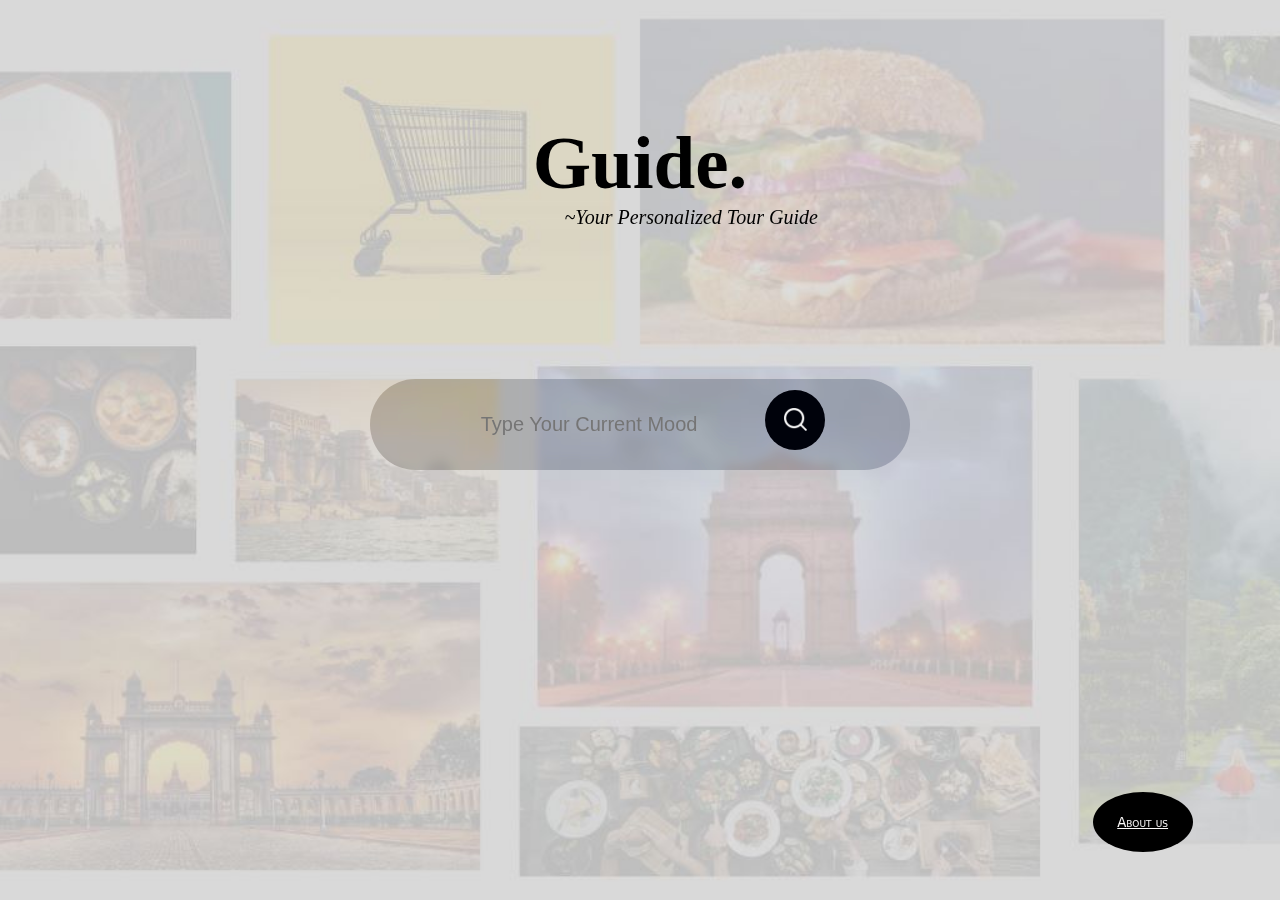
<file: index.html>
<!DOCTYPE html>
<html lang="en" dir="ltr">
<html>
    <head>
        <meta charset="UTF-8">
        <link rel="stylesheet" href="Front page.css">
        <title>Landing page</title>
    </head>
    <body>
        <!-- home background -->
        <section class="home" id="home">
            <div class="home-content">
                <div class="text-one">Guide.</div>
                <div class="text">
                    
                    <div class="text-two">~Your Personalized Tour Guide</div>
                    

                                <div class="search-box">
                            <form action="project.html" method="get">
                                <input type="text" id="q" placeholder=" Type Your Current Mood" oninput="checkInput()" />

                                
                                <button id="myButton" disabled><img src="search.png" alt=""></button>
                                
                                <script>
                                  // Function to check if input field is filled
                                  function checkInput() {
                                    const input = document.getElementById("q");
                                    const button = document.getElementById("myButton");
                                    
                                    if (input.value.trim() !== "") {
                                      button.disabled = false;
                                    } else {
                                      button.disabled = true;
                                    }
                                  }
                                </script>
                                
                           </form>
                        </div>
                    <div class="btn-main">
                        <button  class="btn-button"><a style="color: rgb(252, 250, 250);" href="About Us.html"> About us</a></button>
                        
                    </div>
                   
                </div>
               
            </div>
           
        </section>
        
    </body>
</html>
</file>
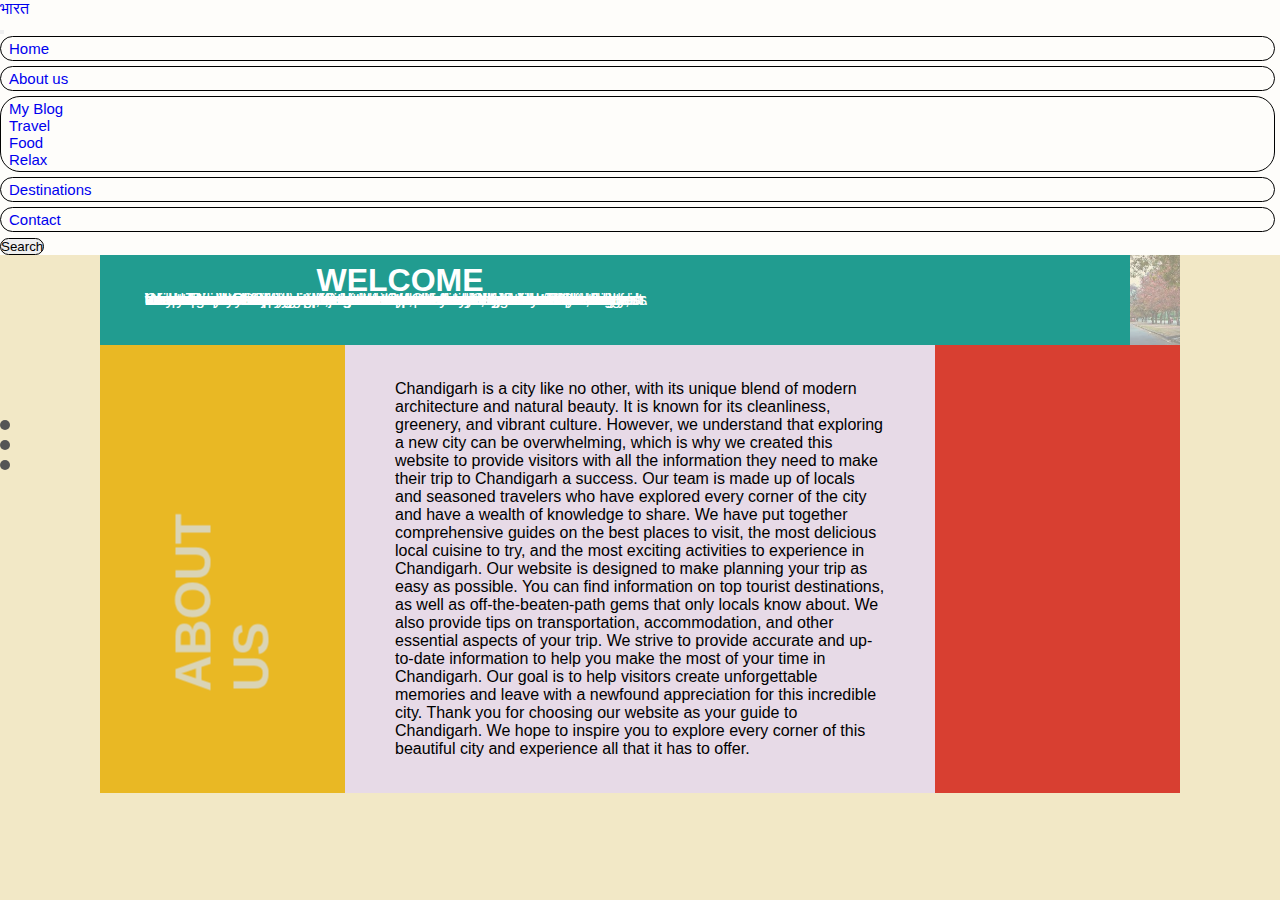
<file: About Us.html>
<!DOCTYPE html>
<html lang="en">

<head>
    <meta charset="UTF-8">
    <meta http-equiv="X-UA-Compatible" content="IE=edge">
    <meta name="viewport" content="width=device-width, initial-scale=1.0">
    <title>Document</title>
    <link rel="stylesheet" href="styles.css">
    <link rel="stylesheet" href="b.css">
    <link rel="stylesheet" href="https://cdn.jsdelivr.net/npm/bootstrap@5.2.0/dist/css/bootstrap.min.css" rel="stylesheet" integrity="sha384-gH2yIJqKdNHPEq0n4Mqa/HGKIhSkIHeL5AyhkYV8i59U5AR6csBvApHHNl/vI1Bx" crossorigin="anonymous">
    <script src="https://cdn.jsdelivr.net/npm/bootstrap@5.2.0/dist/js/bootstrap.bundle.min.js" integrity="sha384-A3rJD856KowSb7dwlZdYEkO39Gagi7vIsF0jrRAoQmDKKtQBHUuLZ9AsSv4jD4Xa" crossorigin="anonymous"></script>
    <style>
      .navbar {
        background-color: rgba(255, 255, 255, 0.9);
        transition: background-color 0.3s ease-in-out;
        position: sticky;
      }
      .navbar.scrolled {
        background-color: rgba(255, 255, 255, 0.7);
      }
    
      .navbar-text .btn-link {
        font-family: 'Pacifico', cursive;
        text-decoration: none;
      }
      .navbar-nav .nav-item {
        border: 1.75px solid black;
        border-radius: 20px;
        padding: 3px 8px;
        font-size: 15px;
        margin: 0 5px 5px 0; 
      }
      .navbar-nav .nav-item a.nav-link {
        padding: 0px;
      }
      .dropdown-menu {
        transition: all 0.3s ease;
      }
      .nav-item:hover .dropdown-menu {
        display: block;
        opacity: 1;
      }
      .navbar-nav {
        margin-right: auto;
      }
      .navbar-form {
        display: flex;
      }
      .navbar-form .form-control {
        width: 150px;
        border: 1px solid black;
        border-radius: 20px;
      }
      .navbar-form .btn {
        border: 1.75px solid black;
        border-radius: 20px;
      }
      .navbar {
        position: sticky;
        top: 0;
      }
      .navigation-indicators {
        list-style: none;
        padding: 0;
        position: fixed;
        right: 20px;
        top: 50%;
        transform: translateY(-50%);
      }
      
      .navigation-indicators li {
        margin-bottom: 10px;
      }
      
      .navigation-indicators a {
        display: block;
        width: 10px;
        height: 10px;
        background-color: #555; 
        border-radius: 50%;
      }
      .navigation-indicators a.active {
        background-color: #ff6600;
      }
      </style>
</head>

<body>
  <section id="nav-bar">
    <nav id="navbar" class="navbar navbar-expand-lg">
      <div class="container-fluid">
        <div class="navbar-text mr-auto">
          <a href="front page.html" class="btn btn-link">भारत</a>
        </div>
        <button class="navbar-toggler" type="button" data-bs-toggle="collapse" data-bs-target="#navbarSupportedContent"
          aria-controls="navbarSupportedContent" aria-expanded="false" aria-label="Toggle navigation">
          <span class="navbar-toggler-icon"></span>
        </button>
        <div class="collapse navbar-collapse" id="navbarSupportedContent">
          <ul class="navbar-nav mx-auto">
            <li class="nav-item">
              <a class="nav-link" href="Front page.html">Home</a>
            </li>
            <li class="nav-item">
              <a class="nav-link" href="About Us.html">About us</a> 
            </li>
            <li class="nav-item dropdown">
              <a class="nav-link dropdown-toggle" href="#" role="button" data-bs-toggle="dropdown" aria-expanded="false">
                My Blog
              </a>
              <ul class="dropdown-menu">
                <li><a class="dropdown-item" href="./shop and fun.html">Travel</a></li>
                <li><a class="dropdown-item" href="./Eat.html">Food</a></li>
                <!-- <li><hr class="dropdown-divider"></li> -->
                <li><a class="dropdown-item" href="./Relax.html">Relax</a></li>
              </ul>
            </li>
            <li class="nav-item">
              <a class="nav-link" href="./project.html">Destinations</a>
            </li>
            <li class="nav-item">
              <a class="nav-link" href="#contact">Contact</a>
            </li>
          </ul>

          <ul class="navigation-indicators">
            <li><a href="Front page.html"></a></li>
            <li><a href="About Us.html"></a></li>
            <li><a href="#section3"></a></li>
            <!-- Add indicators for each section -->
          </ul>


          <form class="form-inline my-2 my-lg-0 navbar-form">
            <div class="row">
              <div class="col">
                <input class="form-control" type="search" placeholder="Search" aria-label="Search">
              </div>
              <div class="col-auto">
                <button class="btn btn-outline-success" type="submit">Search</button>
              </div>
            </div>
          </form>
        </div>
      </div>
    </nav>
  </section>

 
  <script src="https://code.jquery.com/jquery-3.6.0.min.js"></script>
  <script src="https://cdn.jsdelivr.net/npm/bootstrap@5.3.0-alpha1/dist/js/bootstrap.bundle.min.js"></script>


    <section class="aboutus" id="aboutus">
        <div class="outing">
            <div class="box">
                <div class="box1">
                    <div class="content">
                        <h1>WELCOME</h1>
                        <p>Welcome to our website, dedicated to showcasing the best of Chandigarh's local tourist attractions. Our team of travel enthusiasts is committed to helping visitors make the most of their time in this beautiful city.

                          Chandigarh, also known as the "City Beautiful," is a unique blend of modern architecture and natural beauty. From the iconic Rock Garden to the serene Sukhna Lake, there's something for everyone in Chandigarh.
                          
                          Our website provides visitors with insider information on the best places to visit, the tastiest local cuisine to try, and the most exciting activities to experience. We believe that the best way to explore Chandigarh is to immerse yourself in its culture, and we're here to help you do just that.
                          
                          Whether you're a first-time visitor or a seasoned traveler, our website is your ultimate guide to Chandigarh's local tourist attractions. We strive to provide accurate and up-to-date information to help you plan your trip and make the most of your time here.
                          
                          Thank you for choosing our website as your guide to Chandigarh. We hope you enjoy exploring this beautiful city as much as we do!</p>
                    </div>
                </div>
                <div class="box2">
                </div>
            </div>
            <div class="containers">
                <div class="container1" id="cont">
                    <h1>ABOUT US</h1>
                </div>
                <div class="container2" id="cont">
                  Chandigarh is a city like no other, with its unique blend of modern architecture and natural beauty. It is known for its cleanliness, greenery, and vibrant culture. However, we understand that exploring a new city can be overwhelming, which is why we created this website to provide visitors with all the information they need to make their trip to Chandigarh a success.

                  Our team is made up of locals and seasoned travelers who have explored every corner of the city and have a wealth of knowledge to share. We have put together comprehensive guides on the best places to visit, the most delicious local cuisine to try, and the most exciting activities to experience in Chandigarh.
                  
                  Our website is designed to make planning your trip as easy as possible. You can find information on top tourist destinations, as well as off-the-beaten-path gems that only locals know about. We also provide tips on transportation, accommodation, and other essential aspects of your trip.
                  
                  We strive to provide accurate and up-to-date information to help you make the most of your time in Chandigarh. Our goal is to help visitors create unforgettable memories and leave with a newfound appreciation for this incredible city.
                  
                  Thank you for choosing our website as your guide to Chandigarh. We hope to inspire you to explore every corner of this beautiful city and experience all that it has to offer.
                </div>
                <div class="container3" id="cont">
                </div>
            </div>
            <!-- <div class="box">
                <div class="box2">
                </div> -->
                <!-- <div class="box1">
                    <div class="content">
                        <h1>WELCOME</h1>
                        <p>Lorem ipsum dolor sit amet, consectetur adipisicing elit. Tenetur nihil repellat at suscipit, iure, maxime, ratione eius nostrum rem enim ducimus. Praesentium quaerat vitae fuga voluptate aliquid sunt, eveniet unde officia. Dolorem
                            culpa provident qui officiis mollitia esse atque incidunt. Lorem ipsum dolor sit amet consectetur adipisicing elit. Quae voluptatum aut ab reprehenderit soluta voluptatem, voluptas pariatur iure, vel repellendus quidem eius
                            earum? Obcaecati nemo animi asperiores facere molestiae dicta.</p>
                    </div>
                </div> -->

            </div>
        </div>
    </section>
  

                <!-- <label for="s3" id="slide3">
        <div class="card">
          <div class="image">
            <img src="divyanshu.jpeg" alt="">
            <div class="dots">
              <div class="dot1"></div>
              <div class="dot2"></div>
              <div class="dot3"></div>
            </div>
          </div>
          <div class="infos">
            <span class="name">Divyanshu</span>
            <span class="lorem">Lorem ipsum dolor, sit amet let kar adipiscing. Aenean vel velit sit ansd . Nullam
              lorem. Nulla karma stellus</span>
          </div>
        </div>
      </label>

                <label for="s4" id="slide4">
        <div class="card">
          <div class="image">
            <img src="ananya.jpeg" alt="">
            <div class="dots">
              <div class="dot1"></div>
              <div class="dot2"></div>
              <div class="dot3"></div>
            </div>
          </div>
          <div class="infos">
            <span class="name">Ananya</span>
            <span class="lorem">Lorem ipsum dolor sit, sit amet elit. Aenean sit amet sit amet vel velit sit ansd. Nulla eu
              sodales stellus</span>
          </div>
        </div>
      </label>

                <label for="s5" id="slide5">
        <div class="card">
          <div class="image">
            <img src="muskan.jpeg" alt="">
            <div class="dots">
              <div class="dot1"></div>
              <div class="dot2"></div>
              <div class="dot3"></div>
            </div>
          </div>
          <div class="infos">
            <span class="name">Muskan</span>
            <span class="lorem">Lorem ipsum sit amet, sit amet elit. Aenean vel velit ansd . Nullam
              lorem. Nulla eu
              sodales stellus</span>
          </div>
        </div>
      </label> -->
            </div>

        </div>
        </div>
    </section>
</body>

</html>
</file>
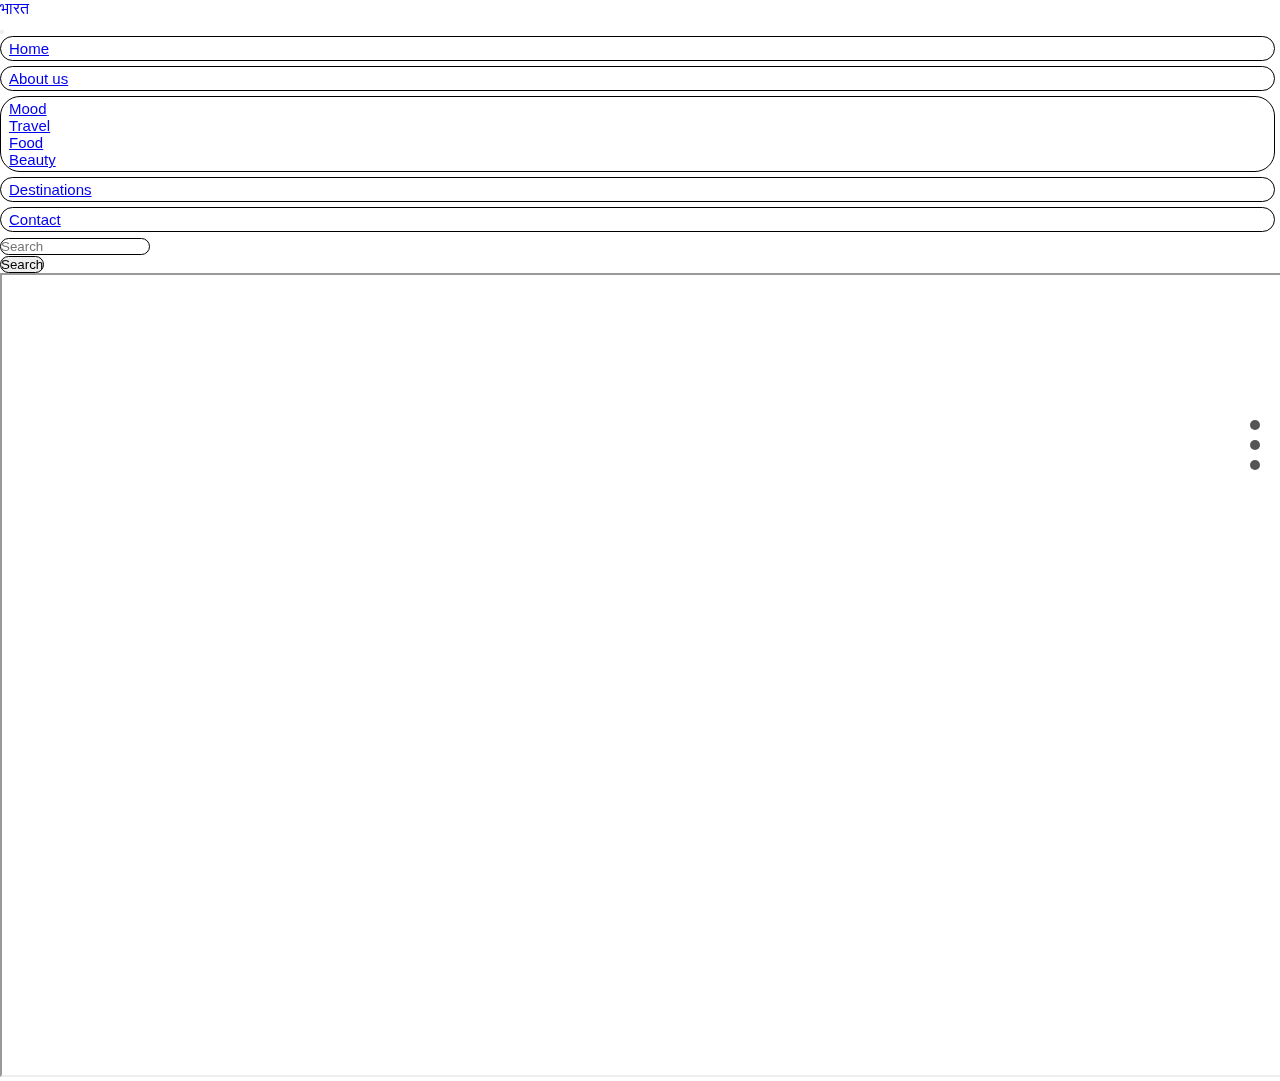
<file: Eat.html>
<!DOCTYPE html>
<html lang="en">
<head>
    <meta charset="UTF-8">
    <meta http-equiv="X-UA-Compatible" content="IE=edge">
    <meta name="viewport" content="width=device-width, initial-scale=1.0">
    <title>PROJECT</title>
    <link rel="stylesheet" href="b.css">
    <link rel="stylesheet" href="https://cdn.jsdelivr.net/npm/bootstrap@5.2.0/dist/css/bootstrap.min.css" rel="stylesheet" integrity="sha384-gH2yIJqKdNHPEq0n4Mqa/HGKIhSkIHeL5AyhkYV8i59U5AR6csBvApHHNl/vI1Bx" crossorigin="anonymous">
    <script src="https://cdn.jsdelivr.net/npm/bootstrap@5.2.0/dist/js/bootstrap.bundle.min.js" integrity="sha384-A3rJD856KowSb7dwlZdYEkO39Gagi7vIsF0jrRAoQmDKKtQBHUuLZ9AsSv4jD4Xa" crossorigin="anonymous"></script>
    <style>
      .navbar {
        background-color: rgba(255, 255, 255, 0.9);
        transition: background-color 0.3s ease-in-out;
        position: sticky;
      }
      .navbar.scrolled {
        background-color: rgba(255, 255, 255, 0.7);
      }
    
      .navbar-text .btn-link {
        font-family: 'Pacifico', cursive;
        text-decoration: none;
      }
      .navbar-nav .nav-item {
        border: 1.75px solid black;
        border-radius: 20px;
        padding: 3px 8px;
        font-size: 15px;
        margin: 0 5px 5px 0; 
      }
      .navbar-nav .nav-item a.nav-link {
        padding: 0px;
      }
      .dropdown-menu {
        transition: all 0.3s ease;
      }
      .nav-item:hover .dropdown-menu {
        display: block;
        opacity: 1;
      }
      .navbar-nav {
        margin-right: auto;
      }
      .navbar-form {
        display: flex;
      }
      .navbar-form .form-control {
        width: 150px;
        border: 1px solid black;
        border-radius: 20px;
      }
      .navbar-form .btn {
        border: 1.75px solid black;
        border-radius: 20px;
      }
      .navbar {
        position: sticky;
        top: 0;
      }
      .navigation-indicators {
        list-style: none;
        padding: 0;
        position: fixed;
        right: 20px;
        top: 50%;
        transform: translateY(-50%);
      }
      
      .navigation-indicators li {
        margin-bottom: 10px;
      }
      
      .navigation-indicators a {
        display: block;
        width: 10px;
        height: 10px;
        background-color: #555; 
        border-radius: 50%;
      }
      .navigation-indicators a.active {
        background-color: #ff6600;
      }
      </style>
  </head>
<body>
    
  <section id="nav-bar">
    <nav id="navbar" class="navbar navbar-expand-lg">
      <div class="container-fluid">
        <div class="navbar-text mr-auto">
          <a href="index.html" class="btn btn-link">भारत</a>
        </div>
        <button class="navbar-toggler" type="button" data-bs-toggle="collapse" data-bs-target="#navbarSupportedContent"
          aria-controls="navbarSupportedContent" aria-expanded="false" aria-label="Toggle navigation">
          <span class="navbar-toggler-icon"></span>
        </button>
        <div class="collapse navbar-collapse" id="navbarSupportedContent">
          <ul class="navbar-nav mx-auto">
            <li class="nav-item">
              <a class="nav-link" href="index.html">Home</a>
            </li>
            <li class="nav-item">
              <a class="nav-link" href="About Us.html">About us</a> 
            </li>
            <li class="nav-item dropdown">
              <a class="nav-link dropdown-toggle" href="#" role="button" data-bs-toggle="dropdown" aria-expanded="false">
                Mood
              </a>
              <ul class="dropdown-menu">
                <li><a class="dropdown-item" href="#travel">Travel</a></li>
                <li><a class="dropdown-item" href="#food">Food</a></li>
                <!-- <li><hr class="dropdown-divider"></li> -->
                <li><a class="dropdown-item" href="#beauty">Beauty</a></li>
              </ul>
            </li>
            <li class="nav-item">
              <a class="nav-link" href="#destinations">Destinations</a>
            </li>
            <li class="nav-item">
              <a class="nav-link" href="#contact">Contact</a>
            </li>
          </ul>

          <ul class="navigation-indicators">
            <li><a href="Front page.html"></a></li>
            <li><a href="About Us.html"></a></li>
            <li><a href="#section3"></a></li>
            <!-- Add indicators for each section -->
          </ul>


          <form class="form-inline my-2 my-lg-0 navbar-form">
            <div class="row">
              <div class="col">
                <input class="form-control" type="search" placeholder="Search" aria-label="Search">
              </div>
              <div class="col-auto">
                <button class="btn btn-outline-success" type="submit">Search</button>
              </div>
            </div>
          </form>
        </div>
      </div>
    </nav>
  </section>

 
  <script src="https://code.jquery.com/jquery-3.6.0.min.js"></script>
  <script src="https://cdn.jsdelivr.net/npm/bootstrap@5.3.0-alpha1/dist/js/bootstrap.bundle.min.js"></script>
    <iframe src="https://www.google.com/maps/d/embed?mid=1UGsl9iEFH80tZmNQ1e6fqfRCEYiwna0&ehbc=2E312F" width="1500" height="800"></iframe>
    
</body>
</html>
</file>
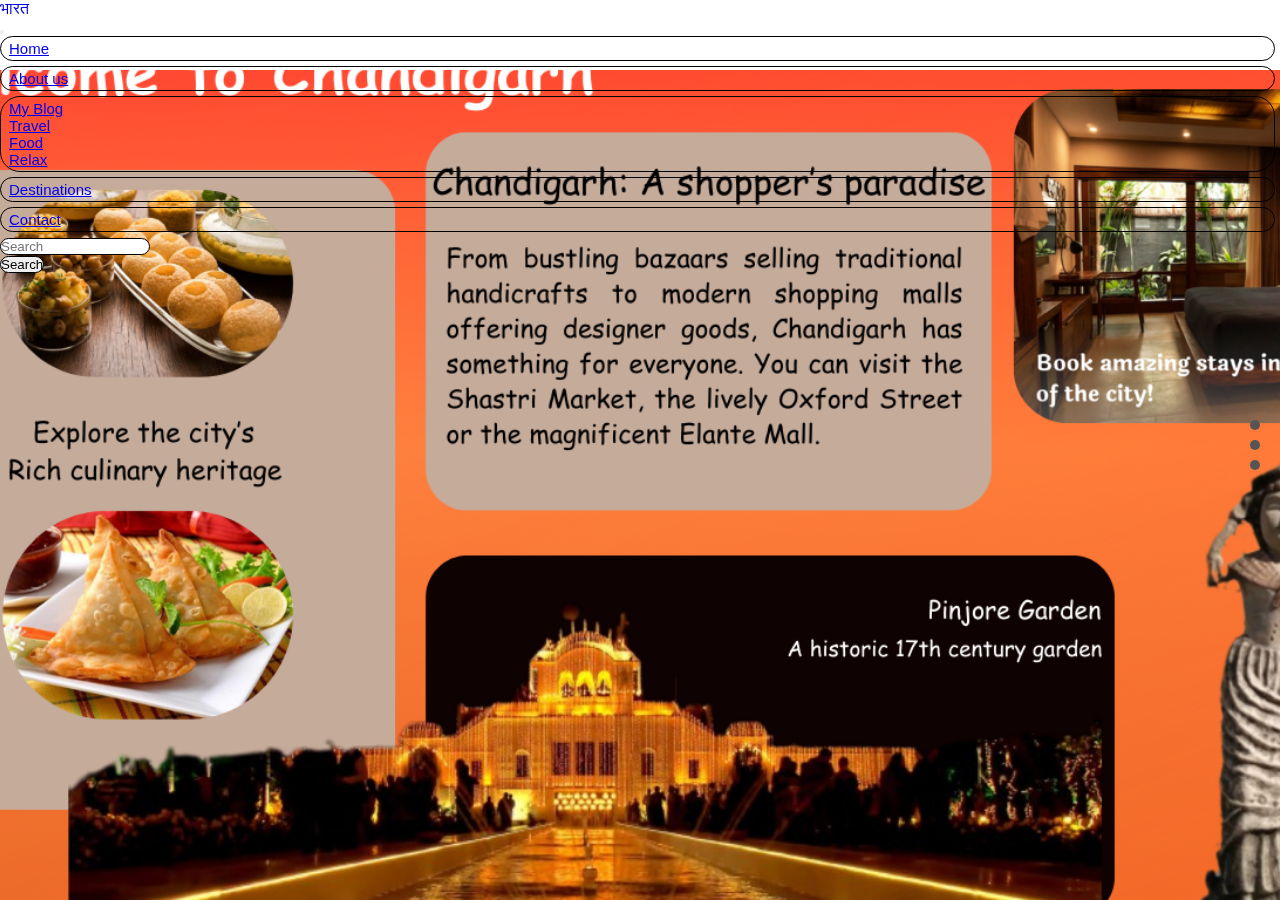
<file: project.html>
<!DOCTYPE html>
<html lang="en">
<head>
    <meta charset="UTF-8">
    <meta http-equiv="X-UA-Compatible" content="IE=edge">
    <meta name="viewport" content="width=device-width, initial-scale=1.0">
    <title>PROJECT</title>
    <link rel="stylesheet" href="b.css">
    <link rel="stylesheet" href="https://cdn.jsdelivr.net/npm/bootstrap@5.2.0/dist/css/bootstrap.min.css" rel="stylesheet" integrity="sha384-gH2yIJqKdNHPEq0n4Mqa/HGKIhSkIHeL5AyhkYV8i59U5AR6csBvApHHNl/vI1Bx" crossorigin="anonymous">
    <script src="https://cdn.jsdelivr.net/npm/bootstrap@5.2.0/dist/js/bootstrap.bundle.min.js" integrity="sha384-A3rJD856KowSb7dwlZdYEkO39Gagi7vIsF0jrRAoQmDKKtQBHUuLZ9AsSv4jD4Xa" crossorigin="anonymous"></script>
    <style>
    
   .background-image {
  background: url('./Welcome\ to\ Chandigarh.png') no-repeat center center fixed;
  background-size: cover;
  position: fixed;
  top: 70px; /* Adjust the top position to accommodate the navbar height */
  left: 0;
  width: 100%;
  height: calc(100% - 70px); /* Adjust the height to cover the area below the navbar */
}

}
      .navbar {
        background-color: rgba(255, 255, 255, 0.9);
        transition: background-color 0.3s ease-in-out;
        position: sticky;
      }
      .navbar.scrolled {
        background-color: rgba(255, 255, 255, 0.7);
      }
    
      .navbar-text .btn-link {
        font-family: 'Pacifico', cursive;
        text-decoration: none;
      }
      .navbar-nav .nav-item {
        border: 1.75px solid black;
        border-radius: 20px;
        padding: 3px 8px;
        font-size: 15px;
        margin: 0 5px 5px 0; 
      }
      .navbar-nav .nav-item a.nav-link {
        padding: 0px;
      }
      .dropdown-menu {
        transition: all 0.3s ease;
      }
      .nav-item:hover .dropdown-menu {
        display: block;
        opacity: 1;
      }
      .navbar-nav {
        margin-right: auto;
      }
      .navbar-form {
        display: flex;
      }
      .navbar-form .form-control {
        width: 150px;
        border: 1px solid black;
        border-radius: 20px;
      }
      .navbar-form .btn {
        border: 1.75px solid black;
        border-radius: 20px;
      }
      .navbar {
        position: sticky;
        top: 0;
      }
      .navigation-indicators {
        list-style: none;
        padding: 0;
        position: fixed;
        right: 20px;
        top: 50%;
        transform: translateY(-50%);
      }
      
      .navigation-indicators li {
        margin-bottom: 10px;
      }
      
      .navigation-indicators a {
        display: block;
        width: 10px;
        height: 10px;
        background-color: #555; 
        border-radius: 50%;
      }
      .navigation-indicators a.active {
        background-color: #ff6600;
      }
      .p1{
        padding-top:60px ;
      }
      </style>
  </head>
<body>
  
  <div class="background-image"></div>
  <section id="nav-bar">
    <nav id="navbar" class="navbar navbar-expand-lg">
      <div class="container-fluid">
        <div class="navbar-text mr-auto">
          <a href="front page.html" class="btn btn-link">भारत</a>
        </div>
        <button class="navbar-toggler" type="button" data-bs-toggle="collapse" data-bs-target="#navbarSupportedContent"
          aria-controls="navbarSupportedContent" aria-expanded="false" aria-label="Toggle navigation">
          <span class="navbar-toggler-icon"></span>
        </button>
        <div class="collapse navbar-collapse" id="navbarSupportedContent">
          <ul class="navbar-nav mx-auto">
            <li class="nav-item">
              <a class="nav-link" href="Front page.html">Home</a>
            </li>
            <li class="nav-item">
              <a class="nav-link" href="About Us.html">About us</a> 
            </li>
            <li class="nav-item dropdown">
              <a class="nav-link dropdown-toggle" href="#" role="button" data-bs-toggle="dropdown" aria-expanded="false">
                My Blog
              </a>
              <ul class="dropdown-menu">
                <li><a class="dropdown-item" href="./shop and fun.html">Travel</a></li>
                <li><a class="dropdown-item" href="./Eat.html">Food</a></li>
                <!-- <li><hr class="dropdown-divider"></li> -->
                <li><a class="dropdown-item" href="./Relax.html">Relax</a></li>
              </ul>
            </li>
            <li class="nav-item">
              <a class="nav-link" href="./project.html">Destinations</a>
            </li>
            <li class="nav-item">
              <a class="nav-link" href="#contact">Contact</a>
            </li>
          </ul>

          <ul class="navigation-indicators">
            <li><a href="Front page.html"></a></li>
            <li><a href="About Us.html"></a></li>
            <li><a href="#section3"></a></li>
            <!-- Add indicators for each section -->
          </ul>

          <form class="form-inline my-2 my-lg-0 navbar-form">
            <div class="row">
              <div class="col">
                <input class="form-control" type="search" placeholder="Search" aria-label="Search">
              </div>
              <div class="col-auto">
                <button class="btn btn-outline-success" type="submit">Search</button>
              </div>
            </div>
          </form>
                    
  

        </div>
      </div>
      
    </nav>
    <div class="background">
      <!-- Your background content here -->
      <button class="custom-button">Button 1</button>
      <button class="custom-button">Button 2</button>
    </div>
  </section>

 
  <script src="https://code.jquery.com/jquery-3.6.0.min.js"></script>
  <script src="https://cdn.jsdelivr.net/npm/bootstrap@5.3.0-alpha1/dist/js/bootstrap.bundle.min.js"></script>
       
           


            <!-- <section id="feed" class="feed_wrapper">
                <div class="container-fluid">
                  <div class="row">
                    <div class="row-sm-12 section-title text-center mb-5">
                      
                    <b>  <h3 style="color: rgb(5, 5, 5); font-size: 70px;font-weight: 500; padding-top: 2%;"></h3></b>
                    </div>
                  </div>
                  <div class="row m-0">
                    <div  class="col-md-4 mb-4 mb-lg-0">
                      <div class="feed-items">
                        <img style="height: 60vh; width: 100vw;" src="shop.jpg" class="img-fluid">
                        <div class="feed-item-wrap">
                          <div class="feed-content">
                            <h5 id="travel" class="text-white mb-lg-5 text-decoration-underline"> <a style="color: whitesmoke;" href="shop and fun.html">Life is nothing without shopping..</a> </h5>
                            <p class="text-white">Welcome to our Shop and Fun page! Here, we have compiled a list of the best places to shop and have fun in Chandigarh. Whether you're looking for the latest fashion trends or a fun activity to do with friends and family, we have got you covered.

                              From trendy malls to bustling markets, Chandigarh has a lot to offer in terms of shopping. You can find everything from designer clothes to unique handicrafts. Our list of top shopping destinations will help you find exactly what you're looking for.</p>
                            <p class="text-white fw-bold mt-lg-4">Life is nothing without shopping..</p>
                            
                          </div>
                        </div>
                      </div>
                    </div>
                    <div class="col-md-4 mb-4 mb-lg-0">
                      <div class="feed-items">
                        <img style="height: 60vh; width: 100vw;" src="Food.jpg" class="img-fluid">
                        <div class="feed-item-wrap">
                          <div class="feed-content">
                            <h5 id="food" class="text-white mb-lg-5 text-decoration-underline"> <a style="color: whitesmoke;" href="Eat.html">Food makes everything worth while </a></h5>
                            <p class="text-white">Welcome to our Eating Places page! Chandigarh is a food lover's paradise, with a wide variety of culinary delights to satisfy every palate. From street food to fine dining, there's something for everyone in this city.

                              Our list of eating places includes the best restaurants, cafes, and street food vendors in Chandigarh. Whether you're in the mood for traditional Punjabi cuisine or international flavors, our list has got you covered.</p>
                            <p class="text-white fw-bold mt-lg-4">food=life</p>
                           
                          </div>
                        </div>
                      </div>
                    </div>
                    <div class="col-md-4 mb-4 mb-lg-0">
                      <div class="feed-items">
                        <img style="height: 60vh; width: 100vw;" src="4.jpg" class="img-fluid">
                        <div class="feed-item-wrap">
                          <div class="feed-content">
                            <h5 id="food" class="text-white mb-lg-5 text-decoration-underline"><a style="color: whitesmoke;" href="Relax.html"> Relax </a></h5>
                            <p class="text-white">Welcome to our Tourist Places page! Chandigarh is a city with a rich history and culture, and there are many fascinating tourist attractions to explore here.

                              Our list of tourist places includes the most popular and must-see destinations in Chandigarh. From iconic landmarks like the Rock Garden and Sukhna Lake to historical sites like the Capitol Complex and Government Museum and Art Gallery, there's something for everyone to enjoy.</p>
                            <p class="text-white fw-bold mt-lg-4">Places you dont want to miss when you are in the city</p> 
                           
                          </div>
                        </div>
                      </div>
                    </div>
                  </div>
                </div>
              </section> -->

              
    
</body>
</html>
</file>
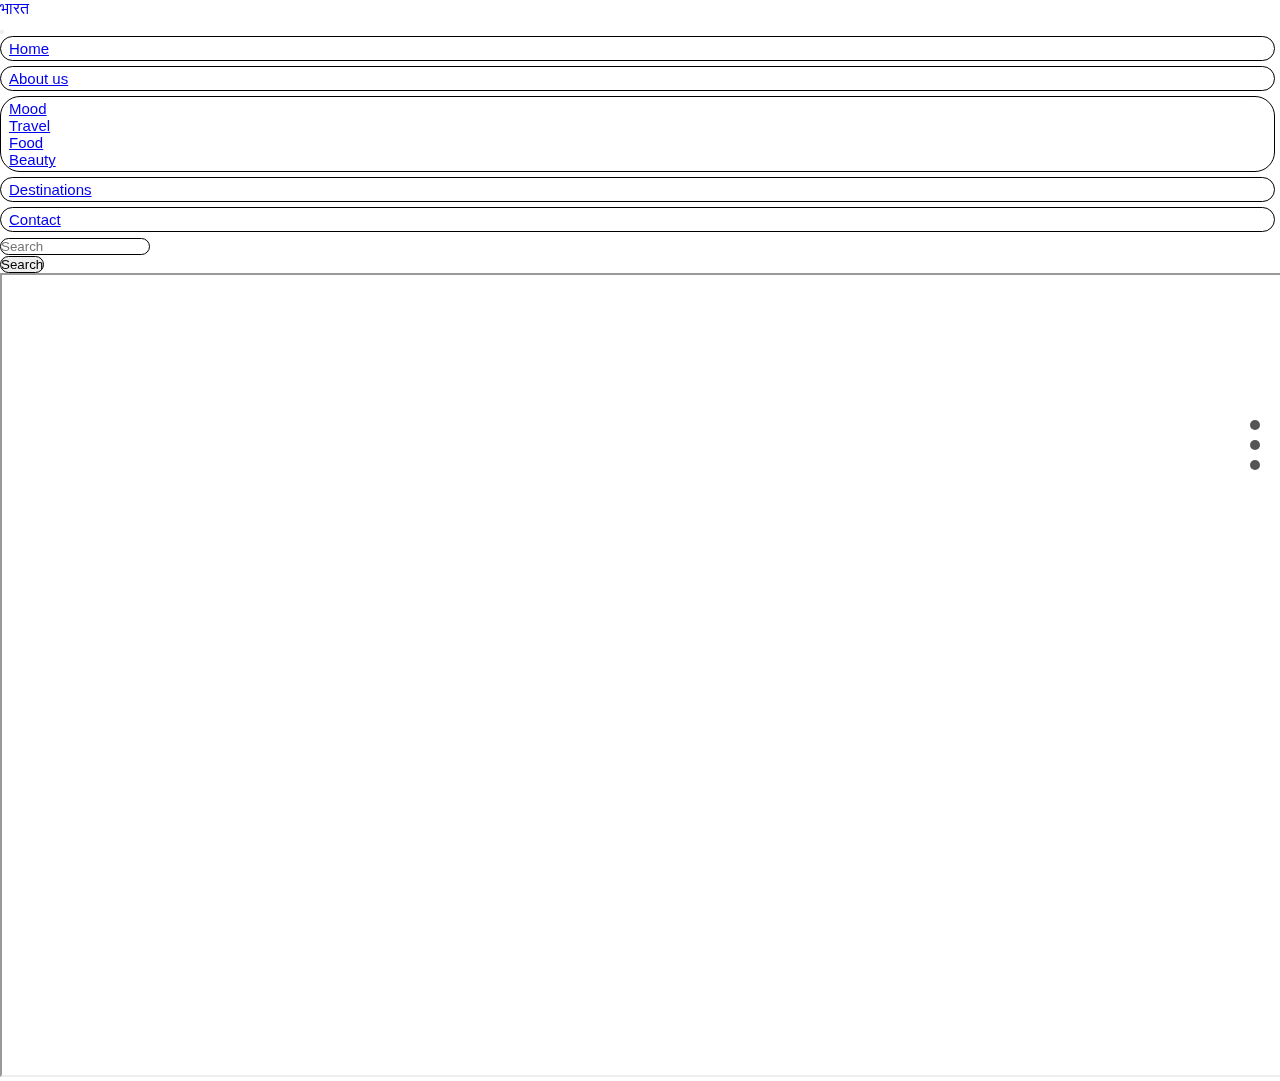
<file: Relax.html>
<!DOCTYPE html>
<html lang="en">
<head>
    <meta charset="UTF-8">
    <meta http-equiv="X-UA-Compatible" content="IE=edge">
    <meta name="viewport" content="width=device-width, initial-scale=1.0">
    <title>PROJECT</title>
    <link rel="stylesheet" href="b.css">
    <link rel="stylesheet" href="https://cdn.jsdelivr.net/npm/bootstrap@5.2.0/dist/css/bootstrap.min.css" rel="stylesheet" integrity="sha384-gH2yIJqKdNHPEq0n4Mqa/HGKIhSkIHeL5AyhkYV8i59U5AR6csBvApHHNl/vI1Bx" crossorigin="anonymous">
    <script src="https://cdn.jsdelivr.net/npm/bootstrap@5.2.0/dist/js/bootstrap.bundle.min.js" integrity="sha384-A3rJD856KowSb7dwlZdYEkO39Gagi7vIsF0jrRAoQmDKKtQBHUuLZ9AsSv4jD4Xa" crossorigin="anonymous"></script>
    <style>
      .navbar {
        background-color: rgba(255, 255, 255, 0.9);
        transition: background-color 0.3s ease-in-out;
        position: sticky;
      }
      .navbar.scrolled {
        background-color: rgba(255, 255, 255, 0.7);
      }
    
      .navbar-text .btn-link {
        font-family: 'Pacifico', cursive;
        text-decoration: none;
      }
      .navbar-nav .nav-item {
        border: 1.75px solid black;
        border-radius: 20px;
        padding: 3px 8px;
        font-size: 15px;
        margin: 0 5px 5px 0; 
      }
      .navbar-nav .nav-item a.nav-link {
        padding: 0px;
      }
      .dropdown-menu {
        transition: all 0.3s ease;
      }
      .nav-item:hover .dropdown-menu {
        display: block;
        opacity: 1;
      }
      .navbar-nav {
        margin-right: auto;
      }
      .navbar-form {
        display: flex;
      }
      .navbar-form .form-control {
        width: 150px;
        border: 1px solid black;
        border-radius: 20px;
      }
      .navbar-form .btn {
        border: 1.75px solid black;
        border-radius: 20px;
      }
      .navbar {
        position: sticky;
        top: 0;
      }
      .navigation-indicators {
        list-style: none;
        padding: 0;
        position: fixed;
        right: 20px;
        top: 50%;
        transform: translateY(-50%);
      }
      
      .navigation-indicators li {
        margin-bottom: 10px;
      }
      
      .navigation-indicators a {
        display: block;
        width: 10px;
        height: 10px;
        background-color: #555; 
        border-radius: 50%;
      }
      .navigation-indicators a.active {
        background-color: #ff6600;
      }
      </style>
  </head>
<body>
    
  <section id="nav-bar">
    <nav id="navbar" class="navbar navbar-expand-lg">
      <div class="container-fluid">
        <div class="navbar-text mr-auto">
          <a href="index.html" class="btn btn-link">भारत</a>
        </div>
        <button class="navbar-toggler" type="button" data-bs-toggle="collapse" data-bs-target="#navbarSupportedContent"
          aria-controls="navbarSupportedContent" aria-expanded="false" aria-label="Toggle navigation">
          <span class="navbar-toggler-icon"></span>
        </button>
        <div class="collapse navbar-collapse" id="navbarSupportedContent">
          <ul class="navbar-nav mx-auto">
            <li class="nav-item">
              <a class="nav-link" href="index.html">Home</a>
            </li>
            <li class="nav-item">
              <a class="nav-link" href="About Us.html">About us</a> 
            </li>
            <li class="nav-item dropdown">
              <a class="nav-link dropdown-toggle" href="#" role="button" data-bs-toggle="dropdown" aria-expanded="false">
                Mood
              </a>
              <ul class="dropdown-menu">
                <li><a class="dropdown-item" href="#travel">Travel</a></li>
                <li><a class="dropdown-item" href="#food">Food</a></li>
                <!-- <li><hr class="dropdown-divider"></li> -->
                <li><a class="dropdown-item" href="#beauty">Beauty</a></li>
              </ul>
            </li>
            <li class="nav-item">
              <a class="nav-link" href="#destinations">Destinations</a>
            </li>
            <li class="nav-item">
              <a class="nav-link" href="#contact">Contact</a>
            </li>
          </ul>

          <ul class="navigation-indicators">
            <li><a href="Front page.html"></a></li>
            <li><a href="About Us.html"></a></li>
            <li><a href="#section3"></a></li>
            <!-- Add indicators for each section -->
          </ul>


          <form class="form-inline my-2 my-lg-0 navbar-form">
            <div class="row">
              <div class="col">
                <input class="form-control" type="search" placeholder="Search" aria-label="Search">
              </div>
              <div class="col-auto">
                <button class="btn btn-outline-success" type="submit">Search</button>
              </div>
            </div>
          </form>
        </div>
      </div>
    </nav>
  </section>

 
  <script src="https://code.jquery.com/jquery-3.6.0.min.js"></script>
  <script src="https://cdn.jsdelivr.net/npm/bootstrap@5.3.0-alpha1/dist/js/bootstrap.bundle.min.js"></script>
    <iframe src="https://www.google.com/maps/d/embed?mid=12nJrbBBO22kmzuT5wZeR3IcGbKw2lYI&ehbc=2E312F" width="1500" height="800"></iframe>
    
</body>
</html>
</file>
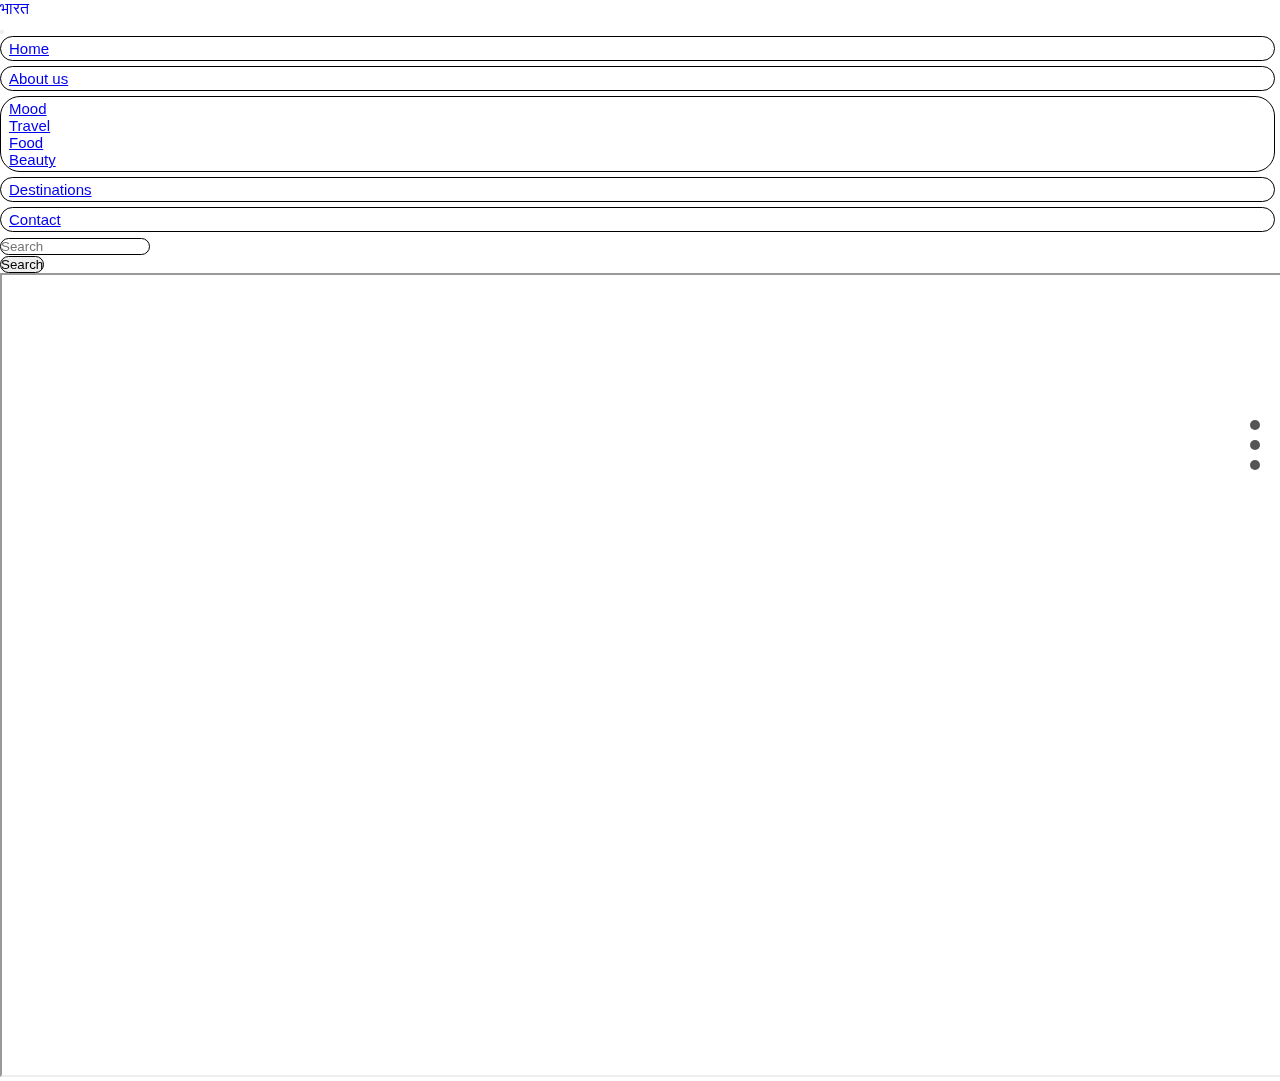
<file: shop and fun.html>
<!DOCTYPE html>
<html lang="en">
<head>
    <meta charset="UTF-8">
    <meta http-equiv="X-UA-Compatible" content="IE=edge">
    <meta name="viewport" content="width=device-width, initial-scale=1.0">
    <title>PROJECT</title>
    <link rel="stylesheet" href="b.css">
    <link rel="stylesheet" href="https://cdn.jsdelivr.net/npm/bootstrap@5.2.0/dist/css/bootstrap.min.css" rel="stylesheet" integrity="sha384-gH2yIJqKdNHPEq0n4Mqa/HGKIhSkIHeL5AyhkYV8i59U5AR6csBvApHHNl/vI1Bx" crossorigin="anonymous">
    <script src="https://cdn.jsdelivr.net/npm/bootstrap@5.2.0/dist/js/bootstrap.bundle.min.js" integrity="sha384-A3rJD856KowSb7dwlZdYEkO39Gagi7vIsF0jrRAoQmDKKtQBHUuLZ9AsSv4jD4Xa" crossorigin="anonymous"></script>
    <style>
      .navbar {
        background-color: rgba(255, 255, 255, 0.9);
        transition: background-color 0.3s ease-in-out;
        position: sticky;
      }
      .navbar.scrolled {
        background-color: rgba(255, 255, 255, 0.7);
      }
    
      .navbar-text .btn-link {
        font-family: 'Pacifico', cursive;
        text-decoration: none;
      }
      .navbar-nav .nav-item {
        border: 1.75px solid black;
        border-radius: 20px;
        padding: 3px 8px;
        font-size: 15px;
        margin: 0 5px 5px 0; 
      }
      .navbar-nav .nav-item a.nav-link {
        padding: 0px;
      }
      .dropdown-menu {
        transition: all 0.3s ease;
      }
      .nav-item:hover .dropdown-menu {
        display: block;
        opacity: 1;
      }
      .navbar-nav {
        margin-right: auto;
      }
      .navbar-form {
        display: flex;
      }
      .navbar-form .form-control {
        width: 150px;
        border: 1px solid black;
        border-radius: 20px;
      }
      .navbar-form .btn {
        border: 1.75px solid black;
        border-radius: 20px;
      }
      .navbar {
        position: sticky;
        top: 0;
      }
      .navigation-indicators {
        list-style: none;
        padding: 0;
        position: fixed;
        right: 20px;
        top: 50%;
        transform: translateY(-50%);
      }
      
      .navigation-indicators li {
        margin-bottom: 10px;
      }
      
      .navigation-indicators a {
        display: block;
        width: 10px;
        height: 10px;
        background-color: #555; 
        border-radius: 50%;
      }
      .navigation-indicators a.active {
        background-color: #ff6600;
      }
      </style>
  </head>
<body>
    
  <section id="nav-bar">
    <nav id="navbar" class="navbar navbar-expand-lg">
      <div class="container-fluid">
        <div class="navbar-text mr-auto">
          <a href="index.html" class="btn btn-link">भारत</a>
        </div>
        <button class="navbar-toggler" type="button" data-bs-toggle="collapse" data-bs-target="#navbarSupportedContent"
          aria-controls="navbarSupportedContent" aria-expanded="false" aria-label="Toggle navigation">
          <span class="navbar-toggler-icon"></span>
        </button>
        <div class="collapse navbar-collapse" id="navbarSupportedContent">
          <ul class="navbar-nav mx-auto">
            <li class="nav-item">
              <a class="nav-link" href="index.html">Home</a>
            </li>
            <li class="nav-item">
              <a class="nav-link" href="About Us.html">About us</a> 
            </li>
            <li class="nav-item dropdown">
              <a class="nav-link dropdown-toggle" href="#" role="button" data-bs-toggle="dropdown" aria-expanded="false">
                Mood
              </a>
              <ul class="dropdown-menu">
                <li><a class="dropdown-item" href="#travel">Travel</a></li>
                <li><a class="dropdown-item" href="#food">Food</a></li>
                <!-- <li><hr class="dropdown-divider"></li> -->
                <li><a class="dropdown-item" href="#beauty">Beauty</a></li>
              </ul>
            </li>
            <li class="nav-item">
              <a class="nav-link" href="#destinations">Destinations</a>
            </li>
            <li class="nav-item">
              <a class="nav-link" href="#contact">Contact</a>
            </li>
          </ul>

          <ul class="navigation-indicators">
            <li><a href="Front page.html"></a></li>
            <li><a href="About Us.html"></a></li>
            <li><a href="#section3"></a></li>
            <!-- Add indicators for each section -->
          </ul>


          <form class="form-inline my-2 my-lg-0 navbar-form">
            <div class="row">
              <div class="col">
                <input class="form-control" type="search" placeholder="Search" aria-label="Search">
              </div>
              <div class="col-auto">
                <button class="btn btn-outline-success" type="submit">Search</button>
              </div>
            </div>
          </form>
        </div>
      </div>
    </nav>
  </section>

 
  <script src="https://code.jquery.com/jquery-3.6.0.min.js"></script>
  <script src="https://cdn.jsdelivr.net/npm/bootstrap@5.3.0-alpha1/dist/js/bootstrap.bundle.min.js"></script>
    

      <div id="map">

    <iframe src="https://www.google.com/maps/d/u/0/embed?mid=1M-34HBxjUliQjqg8xYjkALnv1h91JRg&ehbc=2E312F" width="1500" height="800"></iframe>
    </div>
</body>
</html>
</file>
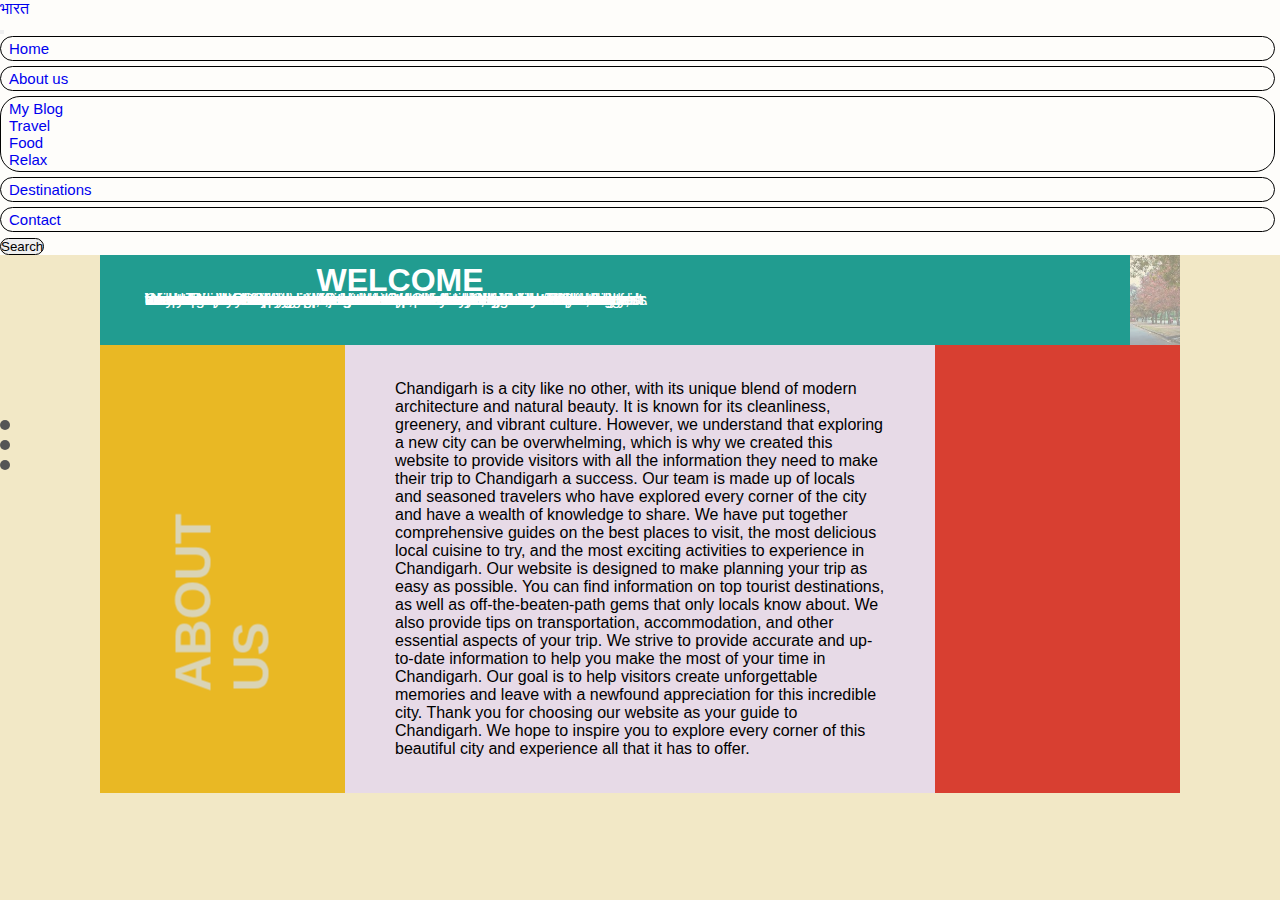
<file: Easytrip website/About Us.html>
<!DOCTYPE html>
<html lang="en">

<head>
    <meta charset="UTF-8">
    <meta http-equiv="X-UA-Compatible" content="IE=edge">
    <meta name="viewport" content="width=device-width, initial-scale=1.0">
    <title>Document</title>
    <link rel="stylesheet" href="styles.css">
    <link rel="stylesheet" href="b.css">
    <link rel="stylesheet" href="https://cdn.jsdelivr.net/npm/bootstrap@5.2.0/dist/css/bootstrap.min.css" rel="stylesheet" integrity="sha384-gH2yIJqKdNHPEq0n4Mqa/HGKIhSkIHeL5AyhkYV8i59U5AR6csBvApHHNl/vI1Bx" crossorigin="anonymous">
    <script src="https://cdn.jsdelivr.net/npm/bootstrap@5.2.0/dist/js/bootstrap.bundle.min.js" integrity="sha384-A3rJD856KowSb7dwlZdYEkO39Gagi7vIsF0jrRAoQmDKKtQBHUuLZ9AsSv4jD4Xa" crossorigin="anonymous"></script>
    <style>
      .navbar {
        background-color: rgba(255, 255, 255, 0.9);
        transition: background-color 0.3s ease-in-out;
        position: sticky;
      }
      .navbar.scrolled {
        background-color: rgba(255, 255, 255, 0.7);
      }
    
      .navbar-text .btn-link {
        font-family: 'Pacifico', cursive;
        text-decoration: none;
      }
      .navbar-nav .nav-item {
        border: 1.75px solid black;
        border-radius: 20px;
        padding: 3px 8px;
        font-size: 15px;
        margin: 0 5px 5px 0; 
      }
      .navbar-nav .nav-item a.nav-link {
        padding: 0px;
      }
      .dropdown-menu {
        transition: all 0.3s ease;
      }
      .nav-item:hover .dropdown-menu {
        display: block;
        opacity: 1;
      }
      .navbar-nav {
        margin-right: auto;
      }
      .navbar-form {
        display: flex;
      }
      .navbar-form .form-control {
        width: 150px;
        border: 1px solid black;
        border-radius: 20px;
      }
      .navbar-form .btn {
        border: 1.75px solid black;
        border-radius: 20px;
      }
      .navbar {
        position: sticky;
        top: 0;
      }
      .navigation-indicators {
        list-style: none;
        padding: 0;
        position: fixed;
        right: 20px;
        top: 50%;
        transform: translateY(-50%);
      }
      
      .navigation-indicators li {
        margin-bottom: 10px;
      }
      
      .navigation-indicators a {
        display: block;
        width: 10px;
        height: 10px;
        background-color: #555; 
        border-radius: 50%;
      }
      .navigation-indicators a.active {
        background-color: #ff6600;
      }
      </style>
</head>

<body>
  <section id="nav-bar">
    <nav id="navbar" class="navbar navbar-expand-lg">
      <div class="container-fluid">
        <div class="navbar-text mr-auto">
          <a href="index.html" class="btn btn-link">भारत</a>
        </div>
        <button class="navbar-toggler" type="button" data-bs-toggle="collapse" data-bs-target="#navbarSupportedContent"
          aria-controls="navbarSupportedContent" aria-expanded="false" aria-label="Toggle navigation">
          <span class="navbar-toggler-icon"></span>
        </button>
        <div class="collapse navbar-collapse" id="navbarSupportedContent">
          <ul class="navbar-nav mx-auto">
            <li class="nav-item">
              <a class="nav-link" href="index.html">Home</a>
            </li>
            <li class="nav-item">
              <a class="nav-link" href="About Us.html">About us</a> 
            </li>
            <li class="nav-item dropdown">
              <a class="nav-link dropdown-toggle" href="#" role="button" data-bs-toggle="dropdown" aria-expanded="false">
                My Blog
              </a>
              <ul class="dropdown-menu">
                <li><a class="dropdown-item" href="./shop and fun.html">Travel</a></li>
                <li><a class="dropdown-item" href="./Eat.html">Food</a></li>
                <!-- <li><hr class="dropdown-divider"></li> -->
                <li><a class="dropdown-item" href="./Relax.html">Relax</a></li>
              </ul>
            </li>
            <li class="nav-item">
              <a class="nav-link" href="./project.html">Destinations</a>
            </li>
            <li class="nav-item">
              <a class="nav-link" href="#contact">Contact</a>
            </li>
          </ul>

          <ul class="navigation-indicators">
            <li><a href="index.html"></a></li>
            <li><a href="About Us.html"></a></li>
            <li><a href="#section3"></a></li>
            <!-- Add indicators for each section -->
          </ul>


          <form class="form-inline my-2 my-lg-0 navbar-form">
            <div class="row">
              <div class="col">
                <input class="form-control" type="search" placeholder="Search" aria-label="Search">
              </div>
              <div class="col-auto">
                <button class="btn btn-outline-success" type="submit">Search</button>
              </div>
            </div>
          </form>
        </div>
      </div>
    </nav>
  </section>

 
  <script src="https://code.jquery.com/jquery-3.6.0.min.js"></script>
  <script src="https://cdn.jsdelivr.net/npm/bootstrap@5.3.0-alpha1/dist/js/bootstrap.bundle.min.js"></script>


    <section class="aboutus" id="aboutus">
        <div class="outing">
            <div class="box">
                <div class="box1">
                    <div class="content">
                        <h1>WELCOME</h1>
                        <p>Welcome to our website, dedicated to showcasing the best of Chandigarh's local tourist attractions. Our team of travel enthusiasts is committed to helping visitors make the most of their time in this beautiful city.

                          Chandigarh, also known as the "City Beautiful," is a unique blend of modern architecture and natural beauty. From the iconic Rock Garden to the serene Sukhna Lake, there's something for everyone in Chandigarh.
                          
                          Our website provides visitors with insider information on the best places to visit, the tastiest local cuisine to try, and the most exciting activities to experience. We believe that the best way to explore Chandigarh is to immerse yourself in its culture, and we're here to help you do just that.
                          
                          Whether you're a first-time visitor or a seasoned traveler, our website is your ultimate guide to Chandigarh's local tourist attractions. We strive to provide accurate and up-to-date information to help you plan your trip and make the most of your time here.
                          
                          Thank you for choosing our website as your guide to Chandigarh. We hope you enjoy exploring this beautiful city as much as we do!</p>
                    </div>
                </div>
                <div class="box2">
                </div>
            </div>
            <div class="containers">
                <div class="container1" id="cont">
                    <h1>ABOUT US</h1>
                </div>
                <div class="container2" id="cont">
                  Chandigarh is a city like no other, with its unique blend of modern architecture and natural beauty. It is known for its cleanliness, greenery, and vibrant culture. However, we understand that exploring a new city can be overwhelming, which is why we created this website to provide visitors with all the information they need to make their trip to Chandigarh a success.

                  Our team is made up of locals and seasoned travelers who have explored every corner of the city and have a wealth of knowledge to share. We have put together comprehensive guides on the best places to visit, the most delicious local cuisine to try, and the most exciting activities to experience in Chandigarh.
                  
                  Our website is designed to make planning your trip as easy as possible. You can find information on top tourist destinations, as well as off-the-beaten-path gems that only locals know about. We also provide tips on transportation, accommodation, and other essential aspects of your trip.
                  
                  We strive to provide accurate and up-to-date information to help you make the most of your time in Chandigarh. Our goal is to help visitors create unforgettable memories and leave with a newfound appreciation for this incredible city.
                  
                  Thank you for choosing our website as your guide to Chandigarh. We hope to inspire you to explore every corner of this beautiful city and experience all that it has to offer.
                </div>
                <div class="container3" id="cont">
                </div>
            </div>
            <!-- <div class="box">
                <div class="box2">
                </div> -->
                <!-- <div class="box1">
                    <div class="content">
                        <h1>WELCOME</h1>
                        <p>Lorem ipsum dolor sit amet, consectetur adipisicing elit. Tenetur nihil repellat at suscipit, iure, maxime, ratione eius nostrum rem enim ducimus. Praesentium quaerat vitae fuga voluptate aliquid sunt, eveniet unde officia. Dolorem
                            culpa provident qui officiis mollitia esse atque incidunt. Lorem ipsum dolor sit amet consectetur adipisicing elit. Quae voluptatum aut ab reprehenderit soluta voluptatem, voluptas pariatur iure, vel repellendus quidem eius
                            earum? Obcaecati nemo animi asperiores facere molestiae dicta.</p>
                    </div>
                </div> -->

            </div>
        </div>
    </section>
  

                <!-- <label for="s3" id="slide3">
        <div class="card">
          <div class="image">
            <img src="divyanshu.jpeg" alt="">
            <div class="dots">
              <div class="dot1"></div>
              <div class="dot2"></div>
              <div class="dot3"></div>
            </div>
          </div>
          <div class="infos">
            <span class="name">Divyanshu</span>
            <span class="lorem">Lorem ipsum dolor, sit amet let kar adipiscing. Aenean vel velit sit ansd . Nullam
              lorem. Nulla karma stellus</span>
          </div>
        </div>
      </label>

                <label for="s4" id="slide4">
        <div class="card">
          <div class="image">
            <img src="ananya.jpeg" alt="">
            <div class="dots">
              <div class="dot1"></div>
              <div class="dot2"></div>
              <div class="dot3"></div>
            </div>
          </div>
          <div class="infos">
            <span class="name">Ananya</span>
            <span class="lorem">Lorem ipsum dolor sit, sit amet elit. Aenean sit amet sit amet vel velit sit ansd. Nulla eu
              sodales stellus</span>
          </div>
        </div>
      </label>

                <label for="s5" id="slide5">
        <div class="card">
          <div class="image">
            <img src="muskan.jpeg" alt="">
            <div class="dots">
              <div class="dot1"></div>
              <div class="dot2"></div>
              <div class="dot3"></div>
            </div>
          </div>
          <div class="infos">
            <span class="name">Muskan</span>
            <span class="lorem">Lorem ipsum sit amet, sit amet elit. Aenean vel velit ansd . Nullam
              lorem. Nulla eu
              sodales stellus</span>
          </div>
        </div>
      </label> -->
            </div>

        </div>
        </div>
    </section>
</body>

</html>
</file>
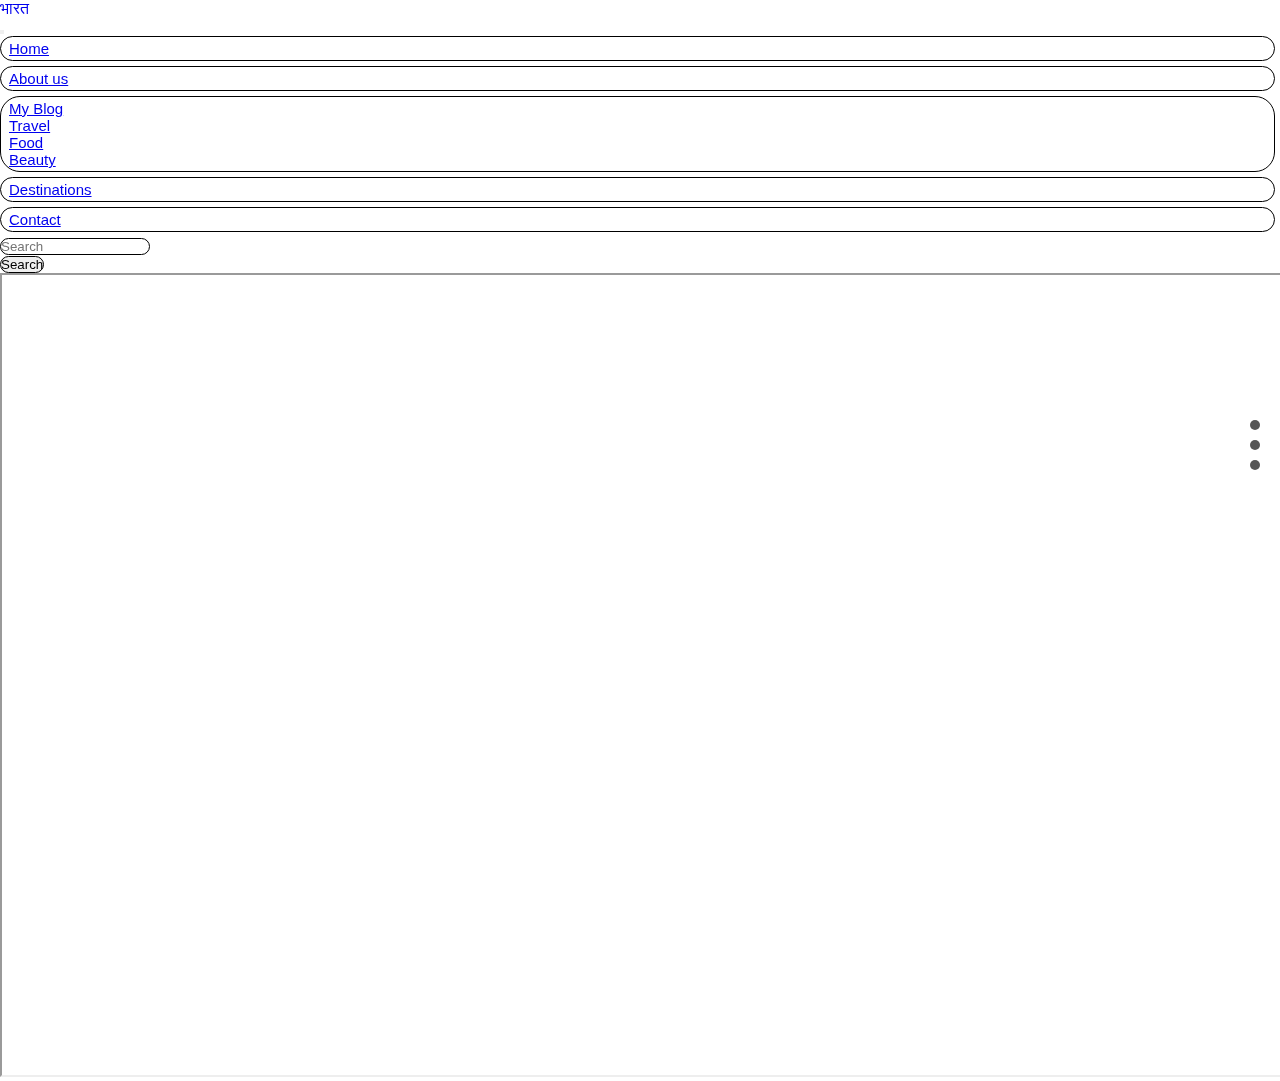
<file: Easytrip website/Eat.html>
<!DOCTYPE html>
<html lang="en">
<head>
    <meta charset="UTF-8">
    <meta http-equiv="X-UA-Compatible" content="IE=edge">
    <meta name="viewport" content="width=device-width, initial-scale=1.0">
    <title>PROJECT</title>
    <link rel="stylesheet" href="b.css">
    <link rel="stylesheet" href="https://cdn.jsdelivr.net/npm/bootstrap@5.2.0/dist/css/bootstrap.min.css" rel="stylesheet" integrity="sha384-gH2yIJqKdNHPEq0n4Mqa/HGKIhSkIHeL5AyhkYV8i59U5AR6csBvApHHNl/vI1Bx" crossorigin="anonymous">
    <script src="https://cdn.jsdelivr.net/npm/bootstrap@5.2.0/dist/js/bootstrap.bundle.min.js" integrity="sha384-A3rJD856KowSb7dwlZdYEkO39Gagi7vIsF0jrRAoQmDKKtQBHUuLZ9AsSv4jD4Xa" crossorigin="anonymous"></script>
    <style>
      .navbar {
        background-color: rgba(255, 255, 255, 0.9);
        transition: background-color 0.3s ease-in-out;
        position: sticky;
      }
      .navbar.scrolled {
        background-color: rgba(255, 255, 255, 0.7);
      }
    
      .navbar-text .btn-link {
        font-family: 'Pacifico', cursive;
        text-decoration: none;
      }
      .navbar-nav .nav-item {
        border: 1.75px solid black;
        border-radius: 20px;
        padding: 3px 8px;
        font-size: 15px;
        margin: 0 5px 5px 0; 
      }
      .navbar-nav .nav-item a.nav-link {
        padding: 0px;
      }
      .dropdown-menu {
        transition: all 0.3s ease;
      }
      .nav-item:hover .dropdown-menu {
        display: block;
        opacity: 1;
      }
      .navbar-nav {
        margin-right: auto;
      }
      .navbar-form {
        display: flex;
      }
      .navbar-form .form-control {
        width: 150px;
        border: 1px solid black;
        border-radius: 20px;
      }
      .navbar-form .btn {
        border: 1.75px solid black;
        border-radius: 20px;
      }
      .navbar {
        position: sticky;
        top: 0;
      }
      .navigation-indicators {
        list-style: none;
        padding: 0;
        position: fixed;
        right: 20px;
        top: 50%;
        transform: translateY(-50%);
      }
      
      .navigation-indicators li {
        margin-bottom: 10px;
      }
      
      .navigation-indicators a {
        display: block;
        width: 10px;
        height: 10px;
        background-color: #555; 
        border-radius: 50%;
      }
      .navigation-indicators a.active {
        background-color: #ff6600;
      }
      </style>
  </head>
<body>
    
  <section id="nav-bar">
    <nav id="navbar" class="navbar navbar-expand-lg">
      <div class="container-fluid">
        <div class="navbar-text mr-auto">
          <a href="index.html" class="btn btn-link">भारत</a>
        </div>
        <button class="navbar-toggler" type="button" data-bs-toggle="collapse" data-bs-target="#navbarSupportedContent"
          aria-controls="navbarSupportedContent" aria-expanded="false" aria-label="Toggle navigation">
          <span class="navbar-toggler-icon"></span>
        </button>
        <div class="collapse navbar-collapse" id="navbarSupportedContent">
          <ul class="navbar-nav mx-auto">
            <li class="nav-item">
              <a class="nav-link" href="index.html">Home</a>
            </li>
            <li class="nav-item">
              <a class="nav-link" href="About Us.html">About us</a> 
            </li>
            <li class="nav-item dropdown">
              <a class="nav-link dropdown-toggle" href="#" role="button" data-bs-toggle="dropdown" aria-expanded="false">
                My Blog
              </a>
              <ul class="dropdown-menu">
                <li><a class="dropdown-item" href="#travel">Travel</a></li>
                <li><a class="dropdown-item" href="#food">Food</a></li>
                <!-- <li><hr class="dropdown-divider"></li> -->
                <li><a class="dropdown-item" href="#beauty">Beauty</a></li>
              </ul>
            </li>
            <li class="nav-item">
              <a class="nav-link" href="#destinations">Destinations</a>
            </li>
            <li class="nav-item">
              <a class="nav-link" href="#contact">Contact</a>
            </li>
          </ul>

          <ul class="navigation-indicators">
            <li><a href="index.html"></a></li>
            <li><a href="About Us.html"></a></li>
            <li><a href="#section3"></a></li>
            <!-- Add indicators for each section -->
          </ul>


          <form class="form-inline my-2 my-lg-0 navbar-form">
            <div class="row">
              <div class="col">
                <input class="form-control" type="search" placeholder="Search" aria-label="Search">
              </div>
              <div class="col-auto">
                <button class="btn btn-outline-success" type="submit">Search</button>
              </div>
            </div>
          </form>
        </div>
      </div>
    </nav>
  </section>

 
  <script src="https://code.jquery.com/jquery-3.6.0.min.js"></script>
  <script src="https://cdn.jsdelivr.net/npm/bootstrap@5.3.0-alpha1/dist/js/bootstrap.bundle.min.js"></script>
    <iframe src="https://www.google.com/maps/d/embed?mid=1UGsl9iEFH80tZmNQ1e6fqfRCEYiwna0&ehbc=2E312F" width="1500" height="800"></iframe>
    
</body>
</html>
</file>
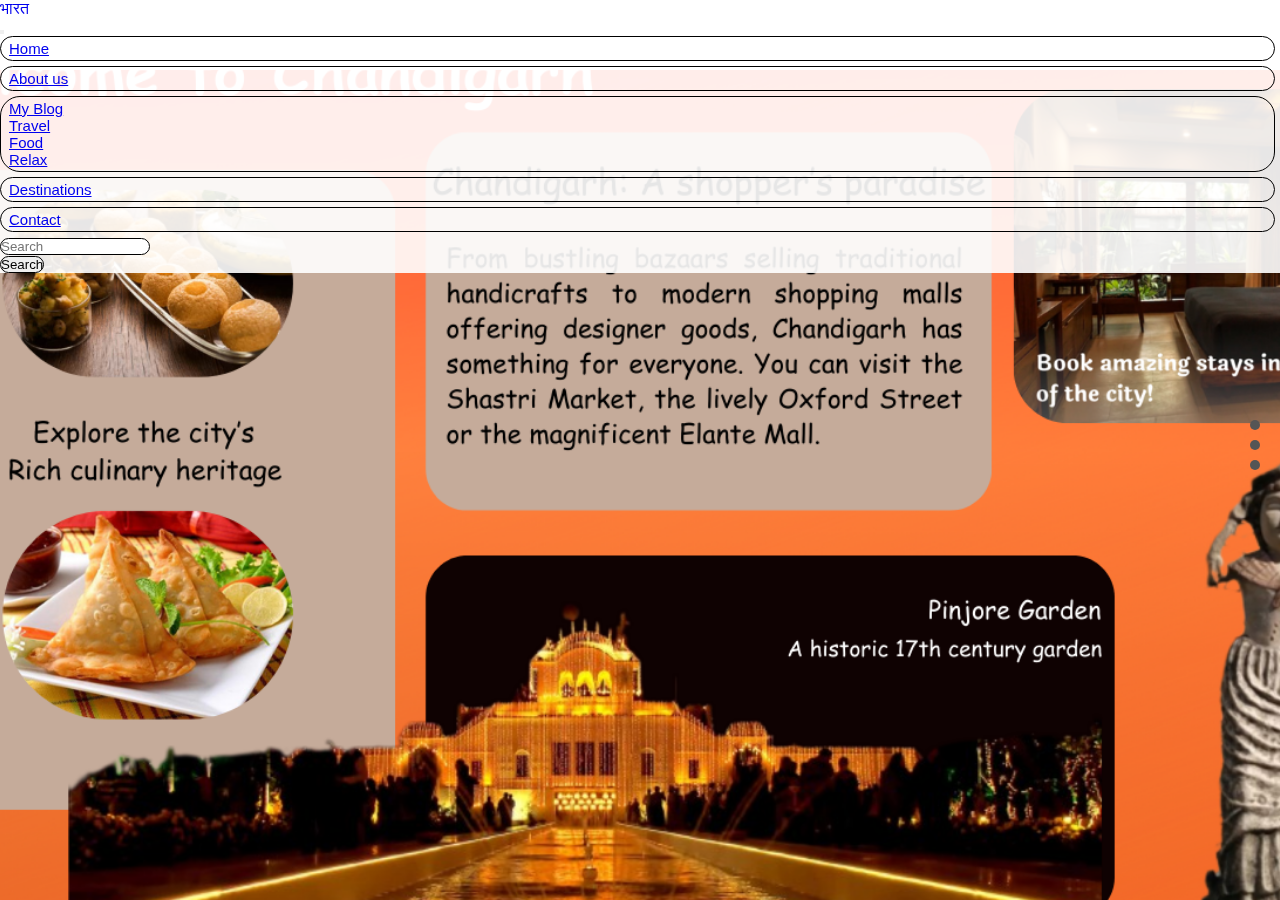
<file: Easytrip website/project.html>
<!DOCTYPE html>
<html lang="en">
<head>
    <meta charset="UTF-8">
    <meta http-equiv="X-UA-Compatible" content="IE=edge">
    <meta name="viewport" content="width=device-width, initial-scale=1.0">
    <title>PROJECT</title>
    <link rel="stylesheet" href="b.css">
    <link rel="stylesheet" href="https://cdn.jsdelivr.net/npm/bootstrap@5.2.0/dist/css/bootstrap.min.css" rel="stylesheet" integrity="sha384-gH2yIJqKdNHPEq0n4Mqa/HGKIhSkIHeL5AyhkYV8i59U5AR6csBvApHHNl/vI1Bx" crossorigin="anonymous">
    <script src="https://cdn.jsdelivr.net/npm/bootstrap@5.2.0/dist/js/bootstrap.bundle.min.js" integrity="sha384-A3rJD856KowSb7dwlZdYEkO39Gagi7vIsF0jrRAoQmDKKtQBHUuLZ9AsSv4jD4Xa" crossorigin="anonymous"></script>
    <style>
    
   .background-image {
  background: url('./Welcome\ to\ Chandigarh.png') no-repeat center center fixed;
  background-size: cover;
  position: fixed;
  top: 70px; /* Adjust the top position to accommodate the navbar height */
  left: 0;
  width: 100%;
  height: calc(100% - 70px); /* Adjust the height to cover the area below the navbar */
}


      .navbar {
        background-color: rgba(255, 255, 255, 0.9);
        transition: background-color 0.3s ease-in-out;
        position: sticky;
      }
      .navbar.scrolled {
        background-color: rgba(255, 255, 255, 0.7);
      }
    
      .navbar-text .btn-link {
        font-family: 'Pacifico', cursive;
        text-decoration: none;
      }
      .navbar-nav .nav-item {
        border: 1.75px solid black;
        border-radius: 20px;
        padding: 3px 8px;
        font-size: 15px;
        margin: 0 5px 5px 0; 
      }
      .navbar-nav .nav-item a.nav-link {
        padding: 0px;
      }
      .dropdown-menu {
        transition: all 0.3s ease;
      }
      .nav-item:hover .dropdown-menu {
        display: block;
        opacity: 1;
      }
      .navbar-nav {
        margin-right: auto;
      }
      .navbar-form {
        display: flex;
      }
      .navbar-form .form-control {
        width: 150px;
        border: 1px solid black;
        border-radius: 20px;
      }
      .navbar-form .btn {
        border: 1.75px solid black;
        border-radius: 20px;
      }
      .navbar {
        position: sticky;
        top: 0;
      }
      .navigation-indicators {
        list-style: none;
        padding: 0;
        position: fixed;
        right: 20px;
        top: 50%;
        transform: translateY(-50%);
      }
      
      .navigation-indicators li {
        margin-bottom: 10px;
      }
      
      .navigation-indicators a {
        display: block;
        width: 10px;
        height: 10px;
        background-color: #555; 
        border-radius: 50%;
      }
      .navigation-indicators a.active {
        background-color: #ff6600;
      }
      .p1{
        padding-top:60px ;
      }
      </style>
  </head>
<body>
  
  <div class="background-image"></div>
  <section id="nav-bar">
    <nav id="navbar" class="navbar navbar-expand-lg">
      <div class="container-fluid">
        <div class="navbar-text mr-auto">
          <a href="index.html" class="btn btn-link">भारत</a>
        </div>
        <button class="navbar-toggler" type="button" data-bs-toggle="collapse" data-bs-target="#navbarSupportedContent"
          aria-controls="navbarSupportedContent" aria-expanded="false" aria-label="Toggle navigation">
          <span class="navbar-toggler-icon"></span>
        </button>
        <div class="collapse navbar-collapse" id="navbarSupportedContent">
          <ul class="navbar-nav mx-auto">
            <li class="nav-item">
              <a class="nav-link" href="index.html">Home</a>
            </li>
            <li class="nav-item">
              <a class="nav-link" href="About Us.html">About us</a> 
            </li>
            <li class="nav-item dropdown">
              <a class="nav-link dropdown-toggle" href="#" role="button" data-bs-toggle="dropdown" aria-expanded="false">
                My Blog
              </a>
              <ul class="dropdown-menu">
                <li><a class="dropdown-item" href="./shop and fun.html">Travel</a></li>
                <li><a class="dropdown-item" href="./Eat.html">Food</a></li>
                <!-- <li><hr class="dropdown-divider"></li> -->
                <li><a class="dropdown-item" href="./Relax.html">Relax</a></li>
              </ul>
            </li>
            <li class="nav-item">
              <a class="nav-link" href="./project.html">Destinations</a>
            </li>
            <li class="nav-item">
              <a class="nav-link" href="#contact">Contact</a>
            </li>
          </ul>

          <ul class="navigation-indicators">
            <li><a href="index.html"></a></li>
            <li><a href="About Us.html"></a></li>
            <li><a href="#section3"></a></li>
            <!-- Add indicators for each section -->
          </ul>

          <form class="form-inline my-2 my-lg-0 navbar-form">
            <div class="row">
              <div class="col">
                <input class="form-control" type="search" placeholder="Search" aria-label="Search">
              </div>
              <div class="col-auto">
                <button class="btn btn-outline-success" type="submit">Search</button>
              </div>
            </div>
          </form>
                    
  

        </div>
      </div>
      
    </nav>
    
  </section>

 
  <script src="https://code.jquery.com/jquery-3.6.0.min.js"></script>
  <script src="https://cdn.jsdelivr.net/npm/bootstrap@5.3.0-alpha1/dist/js/bootstrap.bundle.min.js"></script>



            <!-- <section id="feed" class="feed_wrapper">
                <div class="container-fluid">
                  <div class="row">
                    <div class="row-sm-12 section-title text-center mb-5">
                      
                    <b>  <h3 style="color: rgb(5, 5, 5); font-size: 70px;font-weight: 500; padding-top: 2%;"></h3></b>
                    </div>
                  </div>
                  <div class="row m-0">
                    <div  class="col-md-4 mb-4 mb-lg-0">
                      <div class="feed-items">
                        <img style="height: 60vh; width: 100vw;" src="shop.jpg" class="img-fluid">
                        <div class="feed-item-wrap">
                          <div class="feed-content">
                            <h5 id="travel" class="text-white mb-lg-5 text-decoration-underline"> <a style="color: whitesmoke;" href="shop and fun.html">Life is nothing without shopping..</a> </h5>
                            <p class="text-white">Welcome to our Shop and Fun page! Here, we have compiled a list of the best places to shop and have fun in Chandigarh. Whether you're looking for the latest fashion trends or a fun activity to do with friends and family, we have got you covered.

                              From trendy malls to bustling markets, Chandigarh has a lot to offer in terms of shopping. You can find everything from designer clothes to unique handicrafts. Our list of top shopping destinations will help you find exactly what you're looking for.</p>
                            <p class="text-white fw-bold mt-lg-4">Life is nothing without shopping..</p>
                            
                          </div>
                        </div>
                      </div>
                    </div>
                    <div class="col-md-4 mb-4 mb-lg-0">
                      <div class="feed-items">
                        <img style="height: 60vh; width: 100vw;" src="Food.jpg" class="img-fluid">
                        <div class="feed-item-wrap">
                          <div class="feed-content">
                            <h5 id="food" class="text-white mb-lg-5 text-decoration-underline"> <a style="color: whitesmoke;" href="Eat.html">Food makes everything worth while </a></h5>
                            <p class="text-white">Welcome to our Eating Places page! Chandigarh is a food lover's paradise, with a wide variety of culinary delights to satisfy every palate. From street food to fine dining, there's something for everyone in this city.

                              Our list of eating places includes the best restaurants, cafes, and street food vendors in Chandigarh. Whether you're in the mood for traditional Punjabi cuisine or international flavors, our list has got you covered.</p>
                            <p class="text-white fw-bold mt-lg-4">food=life</p>
                           
                          </div>
                        </div>
                      </div>
                    </div>
                    <div class="col-md-4 mb-4 mb-lg-0">
                      <div class="feed-items">
                        <img style="height: 60vh; width: 100vw;" src="4.jpg" class="img-fluid">
                        <div class="feed-item-wrap">
                          <div class="feed-content">
                            <h5 id="food" class="text-white mb-lg-5 text-decoration-underline"><a style="color: whitesmoke;" href="Relax.html"> Relax </a></h5>
                            <p class="text-white">Welcome to our Tourist Places page! Chandigarh is a city with a rich history and culture, and there are many fascinating tourist attractions to explore here.

                              Our list of tourist places includes the most popular and must-see destinations in Chandigarh. From iconic landmarks like the Rock Garden and Sukhna Lake to historical sites like the Capitol Complex and Government Museum and Art Gallery, there's something for everyone to enjoy.</p>
                            <p class="text-white fw-bold mt-lg-4">Places you dont want to miss when you are in the city</p> 
                           
                          </div>
                        </div>
                      </div>
                    </div>
                  </div>
                </div>
              </section> -->

              
    
</body>
</html>
</file>
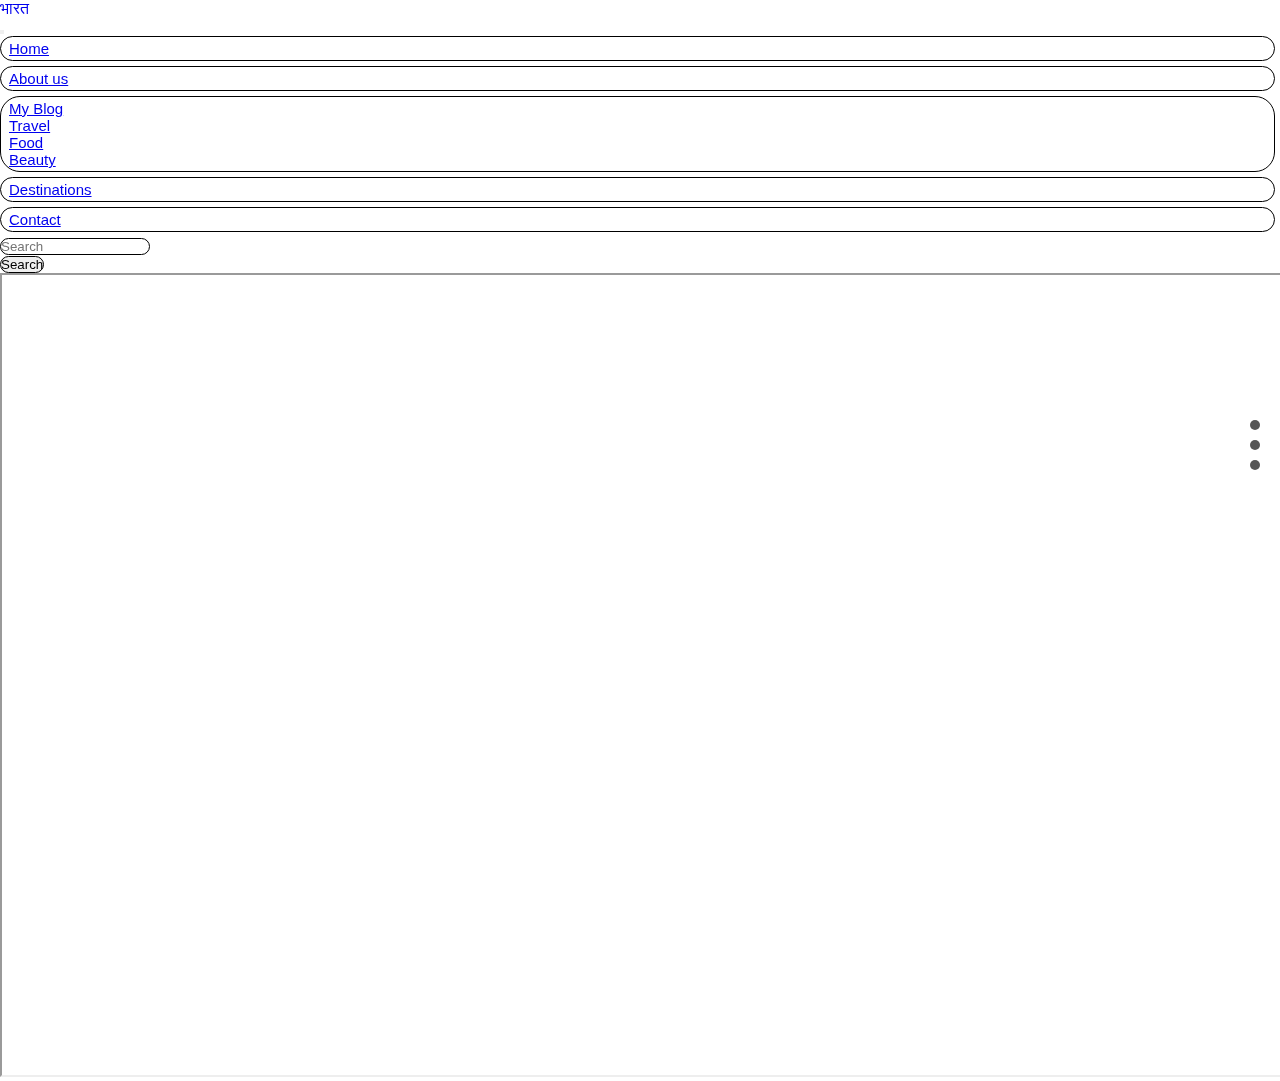
<file: Easytrip website/Relax.html>
<!DOCTYPE html>
<html lang="en">
<head>
    <meta charset="UTF-8">
    <meta http-equiv="X-UA-Compatible" content="IE=edge">
    <meta name="viewport" content="width=device-width, initial-scale=1.0">
    <title>PROJECT</title>
    <link rel="stylesheet" href="b.css">
    <link rel="stylesheet" href="https://cdn.jsdelivr.net/npm/bootstrap@5.2.0/dist/css/bootstrap.min.css" rel="stylesheet" integrity="sha384-gH2yIJqKdNHPEq0n4Mqa/HGKIhSkIHeL5AyhkYV8i59U5AR6csBvApHHNl/vI1Bx" crossorigin="anonymous">
    <script src="https://cdn.jsdelivr.net/npm/bootstrap@5.2.0/dist/js/bootstrap.bundle.min.js" integrity="sha384-A3rJD856KowSb7dwlZdYEkO39Gagi7vIsF0jrRAoQmDKKtQBHUuLZ9AsSv4jD4Xa" crossorigin="anonymous"></script>
    <style>
      .navbar {
        background-color: rgba(255, 255, 255, 0.9);
        transition: background-color 0.3s ease-in-out;
        position: sticky;
      }
      .navbar.scrolled {
        background-color: rgba(255, 255, 255, 0.7);
      }
    
      .navbar-text .btn-link {
        font-family: 'Pacifico', cursive;
        text-decoration: none;
      }
      .navbar-nav .nav-item {
        border: 1.75px solid black;
        border-radius: 20px;
        padding: 3px 8px;
        font-size: 15px;
        margin: 0 5px 5px 0; 
      }
      .navbar-nav .nav-item a.nav-link {
        padding: 0px;
      }
      .dropdown-menu {
        transition: all 0.3s ease;
      }
      .nav-item:hover .dropdown-menu {
        display: block;
        opacity: 1;
      }
      .navbar-nav {
        margin-right: auto;
      }
      .navbar-form {
        display: flex;
      }
      .navbar-form .form-control {
        width: 150px;
        border: 1px solid black;
        border-radius: 20px;
      }
      .navbar-form .btn {
        border: 1.75px solid black;
        border-radius: 20px;
      }
      .navbar {
        position: sticky;
        top: 0;
      }
      .navigation-indicators {
        list-style: none;
        padding: 0;
        position: fixed;
        right: 20px;
        top: 50%;
        transform: translateY(-50%);
      }
      
      .navigation-indicators li {
        margin-bottom: 10px;
      }
      
      .navigation-indicators a {
        display: block;
        width: 10px;
        height: 10px;
        background-color: #555; 
        border-radius: 50%;
      }
      .navigation-indicators a.active {
        background-color: #ff6600;
      }
      </style>
  </head>
<body>
    
  <section id="nav-bar">
    <nav id="navbar" class="navbar navbar-expand-lg">
      <div class="container-fluid">
        <div class="navbar-text mr-auto">
          <a href="index.html" class="btn btn-link">भारत</a>
        </div>
        <button class="navbar-toggler" type="button" data-bs-toggle="collapse" data-bs-target="#navbarSupportedContent"
          aria-controls="navbarSupportedContent" aria-expanded="false" aria-label="Toggle navigation">
          <span class="navbar-toggler-icon"></span>
        </button>
        <div class="collapse navbar-collapse" id="navbarSupportedContent">
          <ul class="navbar-nav mx-auto">
            <li class="nav-item">
              <a class="nav-link" href="index.html">Home</a>
            </li>
            <li class="nav-item">
              <a class="nav-link" href="About Us.html">About us</a> 
            </li>
            <li class="nav-item dropdown">
              <a class="nav-link dropdown-toggle" href="#" role="button" data-bs-toggle="dropdown" aria-expanded="false">
                My Blog
              </a>
              <ul class="dropdown-menu">
                <li><a class="dropdown-item" href="#travel">Travel</a></li>
                <li><a class="dropdown-item" href="#food">Food</a></li>
                <!-- <li><hr class="dropdown-divider"></li> -->
                <li><a class="dropdown-item" href="#beauty">Beauty</a></li>
              </ul>
            </li>
            <li class="nav-item">
              <a class="nav-link" href="#destinations">Destinations</a>
            </li>
            <li class="nav-item">
              <a class="nav-link" href="#contact">Contact</a>
            </li>
          </ul>

          <ul class="navigation-indicators">
            <li><a href="index.html"></a></li>
            <li><a href="About Us.html"></a></li>
            <li><a href="#section3"></a></li>
            <!-- Add indicators for each section -->
          </ul>


          <form class="form-inline my-2 my-lg-0 navbar-form">
            <div class="row">
              <div class="col">
                <input class="form-control" type="search" placeholder="Search" aria-label="Search">
              </div>
              <div class="col-auto">
                <button class="btn btn-outline-success" type="submit">Search</button>
              </div>
            </div>
          </form>
        </div>
      </div>
    </nav>
  </section>

 
  <script src="https://code.jquery.com/jquery-3.6.0.min.js"></script>
  <script src="https://cdn.jsdelivr.net/npm/bootstrap@5.3.0-alpha1/dist/js/bootstrap.bundle.min.js"></script>
    <iframe src="https://www.google.com/maps/d/embed?mid=12nJrbBBO22kmzuT5wZeR3IcGbKw2lYI&ehbc=2E312F" width="1500" height="800"></iframe>
    
</body>
</html>
</file>
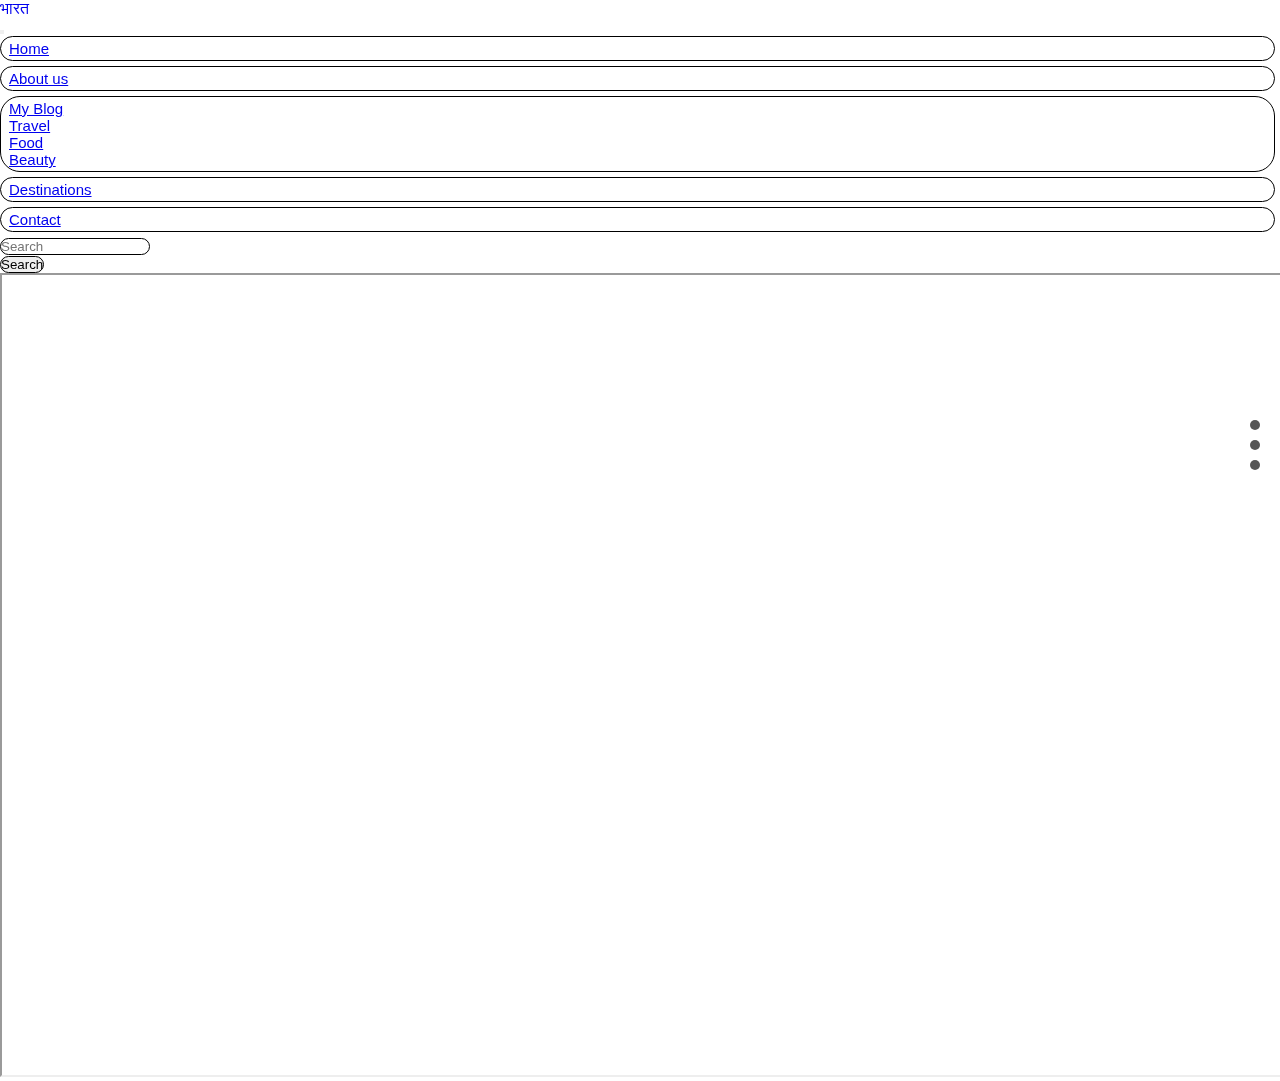
<file: Easytrip website/shop and fun.html>
<!DOCTYPE html>
<html lang="en">
<head>
    <meta charset="UTF-8">
    <meta http-equiv="X-UA-Compatible" content="IE=edge">
    <meta name="viewport" content="width=device-width, initial-scale=1.0">
    <title>PROJECT</title>
    <link rel="stylesheet" href="b.css">
    <link rel="stylesheet" href="https://cdn.jsdelivr.net/npm/bootstrap@5.2.0/dist/css/bootstrap.min.css" rel="stylesheet" integrity="sha384-gH2yIJqKdNHPEq0n4Mqa/HGKIhSkIHeL5AyhkYV8i59U5AR6csBvApHHNl/vI1Bx" crossorigin="anonymous">
    <script src="https://cdn.jsdelivr.net/npm/bootstrap@5.2.0/dist/js/bootstrap.bundle.min.js" integrity="sha384-A3rJD856KowSb7dwlZdYEkO39Gagi7vIsF0jrRAoQmDKKtQBHUuLZ9AsSv4jD4Xa" crossorigin="anonymous"></script>
    <style>
      .navbar {
        background-color: rgba(255, 255, 255, 0.9);
        transition: background-color 0.3s ease-in-out;
        position: sticky;
      }
      .navbar.scrolled {
        background-color: rgba(255, 255, 255, 0.7);
      }
    
      .navbar-text .btn-link {
        font-family: 'Pacifico', cursive;
        text-decoration: none;
      }
      .navbar-nav .nav-item {
        border: 1.75px solid black;
        border-radius: 20px;
        padding: 3px 8px;
        font-size: 15px;
        margin: 0 5px 5px 0; 
      }
      .navbar-nav .nav-item a.nav-link {
        padding: 0px;
      }
      .dropdown-menu {
        transition: all 0.3s ease;
      }
      .nav-item:hover .dropdown-menu {
        display: block;
        opacity: 1;
      }
      .navbar-nav {
        margin-right: auto;
      }
      .navbar-form {
        display: flex;
      }
      .navbar-form .form-control {
        width: 150px;
        border: 1px solid black;
        border-radius: 20px;
      }
      .navbar-form .btn {
        border: 1.75px solid black;
        border-radius: 20px;
      }
      .navbar {
        position: sticky;
        top: 0;
      }
      .navigation-indicators {
        list-style: none;
        padding: 0;
        position: fixed;
        right: 20px;
        top: 50%;
        transform: translateY(-50%);
      }
      
      .navigation-indicators li {
        margin-bottom: 10px;
      }
      
      .navigation-indicators a {
        display: block;
        width: 10px;
        height: 10px;
        background-color: #555; 
        border-radius: 50%;
      }
      .navigation-indicators a.active {
        background-color: #ff6600;
      }
      </style>
  </head>
<body>
    
  <section id="nav-bar">
    <nav id="navbar" class="navbar navbar-expand-lg">
      <div class="container-fluid">
        <div class="navbar-text mr-auto">
          <a href="index.html" class="btn btn-link">भारत</a>
        </div>
        <button class="navbar-toggler" type="button" data-bs-toggle="collapse" data-bs-target="#navbarSupportedContent"
          aria-controls="navbarSupportedContent" aria-expanded="false" aria-label="Toggle navigation">
          <span class="navbar-toggler-icon"></span>
        </button>
        <div class="collapse navbar-collapse" id="navbarSupportedContent">
          <ul class="navbar-nav mx-auto">
            <li class="nav-item">
              <a class="nav-link" href="index.html">Home</a>
            </li>
            <li class="nav-item">
              <a class="nav-link" href="About Us.html">About us</a> 
            </li>
            <li class="nav-item dropdown">
              <a class="nav-link dropdown-toggle" href="#" role="button" data-bs-toggle="dropdown" aria-expanded="false">
                My Blog
              </a>
              <ul class="dropdown-menu">
                <li><a class="dropdown-item" href="#travel">Travel</a></li>
                <li><a class="dropdown-item" href="#food">Food</a></li>
                <!-- <li><hr class="dropdown-divider"></li> -->
                <li><a class="dropdown-item" href="#beauty">Beauty</a></li>
              </ul>
            </li>
            <li class="nav-item">
              <a class="nav-link" href="#destinations">Destinations</a>
            </li>
            <li class="nav-item">
              <a class="nav-link" href="#contact">Contact</a>
            </li>
          </ul>

          <ul class="navigation-indicators">
            <li><a href="index.html"></a></li>
            <li><a href="About Us.html"></a></li>
            <li><a href="#section3"></a></li>
            <!-- Add indicators for each section -->
          </ul>


          <form class="form-inline my-2 my-lg-0 navbar-form">
            <div class="row">
              <div class="col">
                <input class="form-control" type="search" placeholder="Search" aria-label="Search">
              </div>
              <div class="col-auto">
                <button class="btn btn-outline-success" type="submit">Search</button>
              </div>
            </div>
          </form>
        </div>
      </div>
    </nav>
  </section>

 
  <script src="https://code.jquery.com/jquery-3.6.0.min.js"></script>
  <script src="https://cdn.jsdelivr.net/npm/bootstrap@5.3.0-alpha1/dist/js/bootstrap.bundle.min.js"></script>
    

      <div id="map">

    <iframe src="https://www.google.com/maps/d/u/0/embed?mid=1M-34HBxjUliQjqg8xYjkALnv1h91JRg&ehbc=2E312F" width="1500" height="800"></iframe>
    </div>
</body>
</html>
</file>
<file: Front page.css>
*{
  margin: 0;
  padding: 0;
}
.home{
  height: 100vh;
  width: 100%;
  background: url("6.jpg") no-repeat;
  background: size 1000px;
  background-position: center;
  background-attachment: fixed;
  background-size: cover;
}
.home .home-content{
  width: 100%;
  height:100%;
  margin-top: auto;
  display: flex;
  flex-direction: column;
  text-align: center;
}
.home .text-one{
  margin-top: 120px;
  color: black;
  font-size: 75px;
  font-weight: 600;
}
.home .text-two{
  font-size: 20px;
  color: var(--black-color);
  text-align: center;
  font-style: italic;
  margin-left: 8%;
}

.home .search-box{ 
  margin: auto;
  margin-top: 150px;
  justify-content: center;
  width: 100%;
  max-width: 500px;
  background: rgba(0, 4, 9, 0.2);
  display: flex;
  align-items: center;
  border-radius: 60px;
  padding: 10px 20px;
  backdrop-filter: blur(4px) saturate(180%);
}

.home .search-box input{
  background: transparent;
  flex: 1;
  border: 0;
  outline: none;
  padding: 24px 20px;
  font-size: 20px;
  color: #01000b;
}

.home .search-box button img{
  width: 25px;
}

.home .search-box button{
  border: 0;
  border-radius: 50%;
  width: 60px;
  height: 60px;
  background: #00020b;
  cursor: pointer;
}

.btn-button{
  margin-top: 130px;
  border: 0;
  border-radius: 50%;
  height: 60px;
  background: rgba(0, 4, 9, 0.2);
  width: 30%;
  max-width: 100px;
  background-color: #000;
  position: absolute;
  right: 5.46rem;
  bottom: 3rem;

  cursor: pointer;
  font-variant: small-caps;
  font-family:system-ui, -apple-system, BlinkMacSystemFont, 'Segoe UI', Roboto, Oxygen, Ubuntu, Cantarell, 'Open Sans', 'Helvetica Neue', sans-serif;
}
.btn-button::after{
  margin-left: 30px;
  content:"";
  display: block;
  position: absolute;
  width: 40%;
  height: 1px;
  background: #000;
  transition: transform 0.2s ease-in-out;
  transform: scale(0);
}

.btn-button:hover::after{
  transform: scale(1);
}
.bottom-container{
  align-items: flex-start;
}
.socials {
  color: #334756;
}

.footer-link {
  margin: 10px;
  padding: 20px 15px 0;


  border-radius: 8px;
}
</file>
<file: styles.css>
* {
    top: 0;
    left: 0;
    scroll-behavior: smooth;
    margin: 0px;
    padding: 0px;
}

html {
    overflow-x: hidden;
}

html,
body {
    width: 100%;
    height: 100%;
    margin: 0;
    padding: 0;
    overflow-x: hidden;
    background-color: #F2E8C6;
}


/* about us */

.outing {
    margin: 0px 200px 0px 200px;
}

.box {
    display: flex;
}

.box1 {
    background-color: #219C90;
    width: 100%;
    animation-name: change_width;
    animation-duration: 2s;
    animation-iteration-count: 1;
    animation-fill-mode: forwards;
    display: flex;
    z-index: 1;
}

@keyframes change_width {
    from {
        width: 1000px;
    }
    to {
        width: 550px;
    }
}

.box2 {
    padding: 25px;
    background: url("/About.jpeg")no-repeat center center/cover;
    animation-name: opacity_image;
    animation-duration: 2s;
    animation-iteration-count: 1;
    opacity: 0.4;
    animation-fill-mode: forwards;
}

@keyframes opacity_image {
    from {
        opacity: 0.5;
        width: 0px;
    }
    to {
        opacity: 1;
        width: 550px;
    }
}

.content {
    padding: 25px;
    width: 550px;
    color: white;
    animation-name: text;
    animation-duration: 2s;
    animation-iteration-count: 1;
    animation-fill-mode: forwards;
    line-height: 0px;
}

@keyframes text {
    from {
        line-height: 0px;
    }
    to {
        line-height: 20px;
    }
}

.content h1 {
    display: flex;
    justify-content: center;
}

.content p {
    padding: 20px;
}

.containers {
    display: flex;
    height: auto;
}

.container1 {
    width: 275px;
    font-size: 25px;
    background-color: #E9B824;
    color: #DAD4B5;
}

.container1 h1 {
    transform: rotate(-90deg);
    display: flex;
    justify-content: center;
    align-items: center;
    animation-name: spacing;
    animation-duration: 2s;
    animation-iteration-count: 1;
    animation-fill-mode: forwards;
}

@keyframes spacing {
    from {
        letter-spacing: -15px;
    }
    to {
        letter-spacing: 1px;
    }
}

.container2 {
    width: 550px;
    background-color: rgb(231 218 231);
    padding: 35px 50px;
    color: #000000;
}

.container3 {
    width: 275px;
    background-color: #D83F31;
}

#cont {
    display: flex;
    height: auto;
    justify-content: center;
}


/* our team */

.team h1 {
    display: flex;
    justify-content: center;
    font-size: 40px;
    margin: 25px 0px;
    color: #57297f;
}

a {
    text-decoration: none;
}

input {
    display: none;
}

.container {
    max-height: 600px;
    display: flex;
    transform-style: preserve-3d;
    justify-content: center;
    align-items: center;
    flex-direction: column;
}

.cards {
    position: relative;
    height: 500px;
    width: 430px;
    margin-bottom: 20px;
    perspective: 1000px;
    transform-style: preserve-3d;
}

.cards label {
    position: absolute;
    width: 430px;
    left: 0;
    right: 0;
    margin: auto;
    cursor: pointer;
    transition: transform 0.55s ease;
}

.cards .card {
    position: relative;
    height: 100%;
    /* background-color: #323444; */
    background-color: #674188;
    border-radius: 10px;
    padding: 30px 35px;
}

.card .image {
    display: flex;
    justify-content: space-between;
}

.card .image img {
    border-radius: 5px;
    box-shadow: 15px 15px 40px rgba(0, 0, 0, 50%);
    margin-top: 23px;
    width: 86%;
    height: 220px;
    object-fit: cover;
}

.card .image .dots {
    text-align: center;
}

.dots div {
    width: 10px;
    height: 10px;
    border-radius: 50%;
    margin-bottom: 10px;
}

.dots div:nth-child(1) {
    background-color: var(--current-color1);
}

.dots div:nth-child(2) {
    background-color: #c3b7ce;
}

.dots div:nth-child(3) {
    background-color: #57297f;
}

.card .infos {
    display: block;
    padding-top: 60px;
}

.infos span {
    display: block;
}

.infos .name {
    display: flex;
    font-size: 30px;
    /* color: var(--current-color1); */
    color: antiquewhite;
    letter-spacing: 5px;
    margin-bottom: 20px;
    transition: all .6s ease;
    justify-content: center;
}

.infos .lorem {
    font-size: 18px;
    /* color: #ECEAED; */
    color: antiquewhite;
    letter-spacing: 2px;
}

#s1:checked~.cards #slide4,
#s2:checked~.cards #slide5,
#s3:checked~.cards #slide1,
#s4:checked~.cards #slide2,
#s5:checked~.cards #slide3 {
    box-shadow: 0 15px 35px 0 rgba(0, 0, 0, 45%);
    transform: translate3d(-70%, 0, -220px);
    --current-color1: #ECEAED;
    --current-color2: antiquewhite;
}

#s1:checked~.cards #slide5,
#s2:checked~.cards #slide1,
#s3:checked~.cards #slide2,
#s4:checked~.cards #slide3,
#s5:checked~.cards #slide4 {
    box-shadow: 0 20px 40px 0 rgba(0, 0, 0, 45%);
    transform: translate3d(-35%, 0, -120px);
    --current-color1: #ECEAED;
    --current-color2: antiquewhite;
}

#s1:checked~.cards #slide1,
#s2:checked~.cards #slide2,
#s3:checked~.cards #slide3,
#s4:checked~.cards #slide4,
#s5:checked~.cards #slide5 {
    box-shadow: 0 25px 50px 0 rgba(0, 0, 0, 50%);
    transform: translate3d(0, 0, 0);
    --current-color1: #fad00c;
    --current-color2: #ECEAED;
}

#s1:checked~.cards #slide2,
#s2:checked~.cards #slide3,
#s3:checked~.cards #slide4,
#s4:checked~.cards #slide5,
#s5:checked~.cards #slide1 {
    box-shadow: 0 20px 40px 0 rgba(0, 0, 0, 45%);
    transform: translate3d(35%, 0, -120px);
    --current-color1: #ECEAED;
    --current-color2: antiquewhite;
}

#s1:checked~.cards #slide3,
#s2:checked~.cards #slide4,
#s3:checked~.cards #slide5,
#s4:checked~.cards #slide1,
#s5:checked~.cards #slide2 {
    box-shadow: 0 15px 35px 0 rgba(0, 0, 0, 45%);
    transform: translate3d(70%, 0, -220px);
    --current-color1: #ECEAED;
    --current-color2: antiquewhite;
}


/* responsive */

@media (max-width:1325px) {
    .outing {
        margin: 0px 100px 0px 100px;
    }
}

@media (max-width:1100px) {
    .container2 {
        padding: 20px 40px;
    }
    .content {
        padding: 20px;
        width: 500px;
    }
}

@media (max-width:1000px) {
    .container2 {
        padding: 30px 30px;
        font-size: 14px;
    }
    .content {
        width: 450px;
    }
    .container1 h1 {
        font-size: 30px;
    }
    .box1 {
        font-size: 14px;
    }
    .content h1 {
        font-size: 30px;
    }
}

@media (max-width:900px) {
    .outing {
        margin: 0px;
    }
    .content {
        width: 375px;
        padding: 15px;
    }
    .cards label {
        width: 350px;
        height: auto;
    }
    .card .infos {
        padding-top: 20px;
    }
    .infos .name {
        letter-spacing: 4px;
        margin-bottom: 10px;
        font-size: 25px;
    }
    .infos .lorem {
        letter-spacing: 1px;
        font-size: 14px;
    }
    .card .image img {
        margin-top: 5px;
    }
    .content p {
        padding: 5px;
        font-size: 12px;
    }
    .container1 h1 {
        font-size: 26px;
    }
    .container2 {
        padding: 30px 30px;
        font-size: 12px;
    }
}

@media (max-width:750px) {
    .outing {
        margin: 0px;
    }
    .content {
        width: 375px;
        padding: 15px;
    }
    .cards label {
        width: 290px;
        height: auto;
    }
    .cards {
        height: 430px;
    }
}

@media (max-width:600px) {
    .content {
        width: 300px;
        padding: 10px;
    }
    .content p {
        padding: 5px;
        font-size: 10px;
    }
    .content h1 {
        font-size: 22px;
    }
    .container1 h1 {
        font-size: 22px;
    }
    .container2 {
        padding: 25px 25px;
        font-size: 10px;
    }
    @keyframes text {
        from {
            line-height: 0px;
        }
        to {
            line-height: 13px;
        }
    }
    .cards label {
        width: 240px;
        height: auto;
    }
    .card .infos {
        padding-top: 10px;
    }
    .infos .name {
        letter-spacing: 2px;
        margin-bottom: 5px;
        font-size: 20px;
    }
    .infos .lorem {
        letter-spacing: 0px;
        font-size: 11px;
    }
    .card .image img {
        margin-top: 0px;
    }
    .card .image img {
        margin-top: 15px;
        width: 88%;
        height: 200px;
    }
    .team h1 {
        font-size: 30px;
        margin: 20px 0px;
    }
    .cards {
        height: 350px;
    }
}

@media (max-width:500px) {
    .content {
        width: 270px;
        padding: 6px;
    }
    .content p {
        padding: 5px;
        font-size: 9px;
    }
    .content h1 {
        font-size: 20px;
    }
    .container1 h1 {
        font-size: 15px;
    }
    .container2 {
        padding: 20px 20px;
        font-size: 9px;
    }
    @keyframes text {
        from {
            line-height: 0px;
        }
        to {
            line-height: 11px;
        }
    }
    .cards label {
        width: 220px;
    }
    .card .image img {
        margin-top: 5px;
        height: 170px;
    }
    .cards {
        height: 350px;
    }
}

@media (max-width:450px) {
    .content {
        width: 250px;
        padding: 4px;
    }
    .content p {
        padding: 4px;
        font-size: 8px;
    }
    .content h1 {
        font-size: 18px;
    }
    .container1 h1 {
        font-size: 17px;
    }
    .container2 {
        padding: 16px 16px;
        font-size: 8px;
    }
    @keyframes text {
        from {
            line-height: 0px;
        }
        to {
            line-height: 10px;
        }
    }
    .card .image img {
        margin-top: 0px;
        height: 150px;
    }
    .cards label {
        width: 200px;
    }
    .cards .card {
        position: relative;
        height: 100%;
        /* background-color: #323444; */
        background-color: #674188;
        border-radius: 10px;
        padding: 15px 20px;
    }
    .cards {
        height: 300px;
    }
}

@media (max-width:380px) {
    .content {
        width: 220px;
        padding: 2px;
    }
    .content p {
        padding: 2px;
        font-size: 6px;
    }
    .content h1 {
        font-size: 14px;
    }
    .container1 h1 {
        font-size: 14px;
    }
    .container2 {
        padding: 14px 14px;
        font-size: 6px;
    }
    @keyframes text {
        from {
            line-height: 0px;
        }
        to {
            line-height: 8px;
        }
    }
    .card .image img {
        height: 120px;
    }
    .cards label {
        width: 180px;
    }
    .cards .card {
        padding: 12px 17px;
    }
    .cards {
        height: 250px;
    }
    .infos .name {
        letter-spacing: 1px;
        margin-bottom: 3px;
        font-size: 16px;
    }
    .infos .lorem {
        font-size: 9px;
    }
}

@media (max-width:327px) {
    .content {
        width: 200px;
        padding: 2px;
    }
    .content p {
        padding: 2px;
        font-size: 6px;
    }
    .content h1 {
        font-size: 13px;
    }
    .container1 h1 {
        font-size: 12px;
    }
    .container2 {
        padding: 14px 14px;
        font-size: 6px;
    }
    @keyframes text {
        from {
            line-height: 0px;
        }
        to {
            line-height: 7px;
        }
    }
    .card .image img {
        height: 110px;
    }
    .cards label {
        width: 170px;
    }
    .cards .card {
        padding: 10px 15px;
    }
    .cards {
        height: 230px;
    }
    .infos .name {
        letter-spacing: 0px;
        margin-bottom: 2px;
        font-size: 15px;
    }
    .infos .lorem {
        font-size: 8px;
    }
}
</file>
<file: b.css>
*{
    margin: 0;
    padding: 0;
}

body{

    font-family: sans-serif;
    
}
  
  
 
   /* ----------------------------------banner-------------------------------- */
/* #banner{
  background-color: rgb(209, 209, 248) ;
  color: rgb(77, 74, 74);
  padding-top: 2%;
  padding-bottom: 10%;
}
.img-fluid{
  width: 350px;
  height: 500px;
}
.promo-title
{
  font-size: 40px;
  font-weight: 600;
  margin-top: 20px;
}
 /* .bottom-img{
  width: 100%;
 } */

 div.gallery {
  margin: 5px;
  /* float: left; */
  width: 180px;
  padding: 20px;
} */
/* ---------------GALLERY------------- */

#gallery{
  background-color: beige ;
}
div.gallery h1{
  padding-top: 25px;
  margin-top: 30px;
}

div.gallery:hover {
  border: 1px solid #777;
}

div.gallery img {
  width: 300px;
  height: 500px;
  margin: 20px;
  margin-bottom: 40px;
}

/* =-----------------------------------------------WRAP------------------------------------------- */



.feed_wrapper .feed-items{
  position: relative;
  overflow: hidden;
}
.feed_wrapper .feed-items img{
  width: 100%;
  -webkit-transition: all 400ms ease-in 0s;
  transition: all 400ms ease-in 0s;

}
.feed_wrapper .feed-items:hover img{
  -webkit-transform: scale3d(1.05,1.05,1.05);
  transform: scale3d(1.05,1.05,1.05);
}
.feed-content{
  position: relative;
  padding: 150px,0,0,50px;
}
.feed_wrapper .feed-items::before{
  content:'';
  position:absolute;
  top:0;
  left:0;
  width:100%;
  height:100%;
  background-color:black;
  opacity:0;
  z-index:1;
  -webkit-transition:all 400ms ease-in 0s;
  transition:all 400ms ease-in 0s;
}
.feed_wrapper .feed-items:hover::before{
  opacity:0.5;
}
.feed_wrapper .feed-item-wrap{
  position:sticky;
  left: 1.875rem;
  right: 1.875rem;
  top: 50%;
  transform: translateY(-50%);
  z-index: 1;
}
.feed_wrapper .feed-items .feed-content{
  border: .125rem solid var(--bg-white);
  padding: 5rem 1.875rem;
  -webkit-transform: scale3d(1.2,1.2,1.2);
  transform: scale3d(1.2,1.2,1.2);
  transition: all 500ms ease-in 0s;
  opacity: 0;
}
.feed_wrapper .feed-items:hover .feed-content{
  opacity: 1;
  -webkit-transform: scale3d(1,1,1);
  transform: scale3d(1,1,1);
}
.feed h1{
  margin-top: 100px;

}
.feed_wrapper{
 background-color: #FFFBF5;
}

 /* -------------------------------------------------------feed--------------------- */

 /* #about{
  padding: 80px 0 ;
  background-color: rgb(209, 209, 248);
     
 }
 .about-img{
  width: 100px;
  margin-top: 50px; 
 }
 .about{
  padding: 20px;
 }
 .about h4{
  padding: 5px;
  margin-top: 25px;
  text-transform: uppercase;
 }
.about h1{
  margin-top: 100px;
} */



/* -----------------------------------SCROLLER------------------- */
::-webkit-scrollbar {
  width:.375rem;
}
::-webkit-scrollbar-track {
background: var(--secondary-color);
}
::-webkit-scrollbar-thumb{
background:gray;
}

/* -----------------------------------Front page------------------- */
</file>
<file: Easytrip website/styles.css>
* {
    top: 0;
    left: 0;
    scroll-behavior: smooth;
    margin: 0px;
    padding: 0px;
}

html {
    overflow-x: hidden;
}

html,
body {
    width: 100%;
    height: 100%;
    margin: 0;
    padding: 0;
    overflow-x: hidden;
    background-color: #F2E8C6;
}


/* about us */

.outing {
    margin: 0px 200px 0px 200px;
}

.box {
    display: flex;
}

.box1 {
    background-color: #219C90;
    width: 100%;
    animation-name: change_width;
    animation-duration: 2s;
    animation-iteration-count: 1;
    animation-fill-mode: forwards;
    display: flex;
    z-index: 1;
}

@keyframes change_width {
    from {
        width: 1000px;
    }
    to {
        width: 550px;
    }
}

.box2 {
    padding: 25px;
    background: url("/About.jpeg")no-repeat center center/cover;
    animation-name: opacity_image;
    animation-duration: 2s;
    animation-iteration-count: 1;
    opacity: 0.4;
    animation-fill-mode: forwards;
}

@keyframes opacity_image {
    from {
        opacity: 0.5;
        width: 0px;
    }
    to {
        opacity: 1;
        width: 550px;
    }
}

.content {
    padding: 25px;
    width: 550px;
    color: white;
    animation-name: text;
    animation-duration: 2s;
    animation-iteration-count: 1;
    animation-fill-mode: forwards;
    line-height: 0px;
}

@keyframes text {
    from {
        line-height: 0px;
    }
    to {
        line-height: 20px;
    }
}

.content h1 {
    display: flex;
    justify-content: center;
}

.content p {
    padding: 20px;
}

.containers {
    display: flex;
    height: auto;
}

.container1 {
    width: 275px;
    font-size: 25px;
    background-color: #E9B824;
    color: #DAD4B5;
}

.container1 h1 {
    transform: rotate(-90deg);
    display: flex;
    justify-content: center;
    align-items: center;
    animation-name: spacing;
    animation-duration: 2s;
    animation-iteration-count: 1;
    animation-fill-mode: forwards;
}

@keyframes spacing {
    from {
        letter-spacing: -15px;
    }
    to {
        letter-spacing: 1px;
    }
}

.container2 {
    width: 550px;
    background-color: rgb(231 218 231);
    padding: 35px 50px;
    color: #000000;
}

.container3 {
    width: 275px;
    background-color: #D83F31;
}

#cont {
    display: flex;
    height: auto;
    justify-content: center;
}


/* our team */

.team h1 {
    display: flex;
    justify-content: center;
    font-size: 40px;
    margin: 25px 0px;
    color: #57297f;
}

a {
    text-decoration: none;
}

input {
    display: none;
}

.container {
    max-height: 600px;
    display: flex;
    transform-style: preserve-3d;
    justify-content: center;
    align-items: center;
    flex-direction: column;
}

.cards {
    position: relative;
    height: 500px;
    width: 430px;
    margin-bottom: 20px;
    perspective: 1000px;
    transform-style: preserve-3d;
}

.cards label {
    position: absolute;
    width: 430px;
    left: 0;
    right: 0;
    margin: auto;
    cursor: pointer;
    transition: transform 0.55s ease;
}

.cards .card {
    position: relative;
    height: 100%;
    /* background-color: #323444; */
    background-color: #674188;
    border-radius: 10px;
    padding: 30px 35px;
}

.card .image {
    display: flex;
    justify-content: space-between;
}

.card .image img {
    border-radius: 5px;
    box-shadow: 15px 15px 40px rgba(0, 0, 0, 50%);
    margin-top: 23px;
    width: 86%;
    height: 220px;
    object-fit: cover;
}

.card .image .dots {
    text-align: center;
}

.dots div {
    width: 10px;
    height: 10px;
    border-radius: 50%;
    margin-bottom: 10px;
}

.dots div:nth-child(1) {
    background-color: var(--current-color1);
}

.dots div:nth-child(2) {
    background-color: #c3b7ce;
}

.dots div:nth-child(3) {
    background-color: #57297f;
}

.card .infos {
    display: block;
    padding-top: 60px;
}

.infos span {
    display: block;
}

.infos .name {
    display: flex;
    font-size: 30px;
    /* color: var(--current-color1); */
    color: antiquewhite;
    letter-spacing: 5px;
    margin-bottom: 20px;
    transition: all .6s ease;
    justify-content: center;
}

.infos .lorem {
    font-size: 18px;
    /* color: #ECEAED; */
    color: antiquewhite;
    letter-spacing: 2px;
}

#s1:checked~.cards #slide4,
#s2:checked~.cards #slide5,
#s3:checked~.cards #slide1,
#s4:checked~.cards #slide2,
#s5:checked~.cards #slide3 {
    box-shadow: 0 15px 35px 0 rgba(0, 0, 0, 45%);
    transform: translate3d(-70%, 0, -220px);
    --current-color1: #ECEAED;
    --current-color2: antiquewhite;
}

#s1:checked~.cards #slide5,
#s2:checked~.cards #slide1,
#s3:checked~.cards #slide2,
#s4:checked~.cards #slide3,
#s5:checked~.cards #slide4 {
    box-shadow: 0 20px 40px 0 rgba(0, 0, 0, 45%);
    transform: translate3d(-35%, 0, -120px);
    --current-color1: #ECEAED;
    --current-color2: antiquewhite;
}

#s1:checked~.cards #slide1,
#s2:checked~.cards #slide2,
#s3:checked~.cards #slide3,
#s4:checked~.cards #slide4,
#s5:checked~.cards #slide5 {
    box-shadow: 0 25px 50px 0 rgba(0, 0, 0, 50%);
    transform: translate3d(0, 0, 0);
    --current-color1: #fad00c;
    --current-color2: #ECEAED;
}

#s1:checked~.cards #slide2,
#s2:checked~.cards #slide3,
#s3:checked~.cards #slide4,
#s4:checked~.cards #slide5,
#s5:checked~.cards #slide1 {
    box-shadow: 0 20px 40px 0 rgba(0, 0, 0, 45%);
    transform: translate3d(35%, 0, -120px);
    --current-color1: #ECEAED;
    --current-color2: antiquewhite;
}

#s1:checked~.cards #slide3,
#s2:checked~.cards #slide4,
#s3:checked~.cards #slide5,
#s4:checked~.cards #slide1,
#s5:checked~.cards #slide2 {
    box-shadow: 0 15px 35px 0 rgba(0, 0, 0, 45%);
    transform: translate3d(70%, 0, -220px);
    --current-color1: #ECEAED;
    --current-color2: antiquewhite;
}


/* responsive */

@media (max-width:1325px) {
    .outing {
        margin: 0px 100px 0px 100px;
    }
}

@media (max-width:1100px) {
    .container2 {
        padding: 20px 40px;
    }
    .content {
        padding: 20px;
        width: 500px;
    }
}

@media (max-width:1000px) {
    .container2 {
        padding: 30px 30px;
        font-size: 14px;
    }
    .content {
        width: 450px;
    }
    .container1 h1 {
        font-size: 30px;
    }
    .box1 {
        font-size: 14px;
    }
    .content h1 {
        font-size: 30px;
    }
}

@media (max-width:900px) {
    .outing {
        margin: 0px;
    }
    .content {
        width: 375px;
        padding: 15px;
    }
    .cards label {
        width: 350px;
        height: auto;
    }
    .card .infos {
        padding-top: 20px;
    }
    .infos .name {
        letter-spacing: 4px;
        margin-bottom: 10px;
        font-size: 25px;
    }
    .infos .lorem {
        letter-spacing: 1px;
        font-size: 14px;
    }
    .card .image img {
        margin-top: 5px;
    }
    .content p {
        padding: 5px;
        font-size: 12px;
    }
    .container1 h1 {
        font-size: 26px;
    }
    .container2 {
        padding: 30px 30px;
        font-size: 12px;
    }
}

@media (max-width:750px) {
    .outing {
        margin: 0px;
    }
    .content {
        width: 375px;
        padding: 15px;
    }
    .cards label {
        width: 290px;
        height: auto;
    }
    .cards {
        height: 430px;
    }
}

@media (max-width:600px) {
    .content {
        width: 300px;
        padding: 10px;
    }
    .content p {
        padding: 5px;
        font-size: 10px;
    }
    .content h1 {
        font-size: 22px;
    }
    .container1 h1 {
        font-size: 22px;
    }
    .container2 {
        padding: 25px 25px;
        font-size: 10px;
    }
    @keyframes text {
        from {
            line-height: 0px;
        }
        to {
            line-height: 13px;
        }
    }
    .cards label {
        width: 240px;
        height: auto;
    }
    .card .infos {
        padding-top: 10px;
    }
    .infos .name {
        letter-spacing: 2px;
        margin-bottom: 5px;
        font-size: 20px;
    }
    .infos .lorem {
        letter-spacing: 0px;
        font-size: 11px;
    }
    .card .image img {
        margin-top: 0px;
    }
    .card .image img {
        margin-top: 15px;
        width: 88%;
        height: 200px;
    }
    .team h1 {
        font-size: 30px;
        margin: 20px 0px;
    }
    .cards {
        height: 350px;
    }
}

@media (max-width:500px) {
    .content {
        width: 270px;
        padding: 6px;
    }
    .content p {
        padding: 5px;
        font-size: 9px;
    }
    .content h1 {
        font-size: 20px;
    }
    .container1 h1 {
        font-size: 15px;
    }
    .container2 {
        padding: 20px 20px;
        font-size: 9px;
    }
    @keyframes text {
        from {
            line-height: 0px;
        }
        to {
            line-height: 11px;
        }
    }
    .cards label {
        width: 220px;
    }
    .card .image img {
        margin-top: 5px;
        height: 170px;
    }
    .cards {
        height: 350px;
    }
}

@media (max-width:450px) {
    .content {
        width: 250px;
        padding: 4px;
    }
    .content p {
        padding: 4px;
        font-size: 8px;
    }
    .content h1 {
        font-size: 18px;
    }
    .container1 h1 {
        font-size: 17px;
    }
    .container2 {
        padding: 16px 16px;
        font-size: 8px;
    }
    @keyframes text {
        from {
            line-height: 0px;
        }
        to {
            line-height: 10px;
        }
    }
    .card .image img {
        margin-top: 0px;
        height: 150px;
    }
    .cards label {
        width: 200px;
    }
    .cards .card {
        position: relative;
        height: 100%;
        /* background-color: #323444; */
        background-color: #674188;
        border-radius: 10px;
        padding: 15px 20px;
    }
    .cards {
        height: 300px;
    }
}

@media (max-width:380px) {
    .content {
        width: 220px;
        padding: 2px;
    }
    .content p {
        padding: 2px;
        font-size: 6px;
    }
    .content h1 {
        font-size: 14px;
    }
    .container1 h1 {
        font-size: 14px;
    }
    .container2 {
        padding: 14px 14px;
        font-size: 6px;
    }
    @keyframes text {
        from {
            line-height: 0px;
        }
        to {
            line-height: 8px;
        }
    }
    .card .image img {
        height: 120px;
    }
    .cards label {
        width: 180px;
    }
    .cards .card {
        padding: 12px 17px;
    }
    .cards {
        height: 250px;
    }
    .infos .name {
        letter-spacing: 1px;
        margin-bottom: 3px;
        font-size: 16px;
    }
    .infos .lorem {
        font-size: 9px;
    }
}

@media (max-width:327px) {
    .content {
        width: 200px;
        padding: 2px;
    }
    .content p {
        padding: 2px;
        font-size: 6px;
    }
    .content h1 {
        font-size: 13px;
    }
    .container1 h1 {
        font-size: 12px;
    }
    .container2 {
        padding: 14px 14px;
        font-size: 6px;
    }
    @keyframes text {
        from {
            line-height: 0px;
        }
        to {
            line-height: 7px;
        }
    }
    .card .image img {
        height: 110px;
    }
    .cards label {
        width: 170px;
    }
    .cards .card {
        padding: 10px 15px;
    }
    .cards {
        height: 230px;
    }
    .infos .name {
        letter-spacing: 0px;
        margin-bottom: 2px;
        font-size: 15px;
    }
    .infos .lorem {
        font-size: 8px;
    }
}
</file>
<file: Easytrip website/b.css>
*{
    margin: 0;
    padding: 0;
}

body{

    font-family: sans-serif;
    
}
  
  
 
   /* ----------------------------------banner-------------------------------- */
/* #banner{
  background-color: rgb(209, 209, 248) ;
  color: rgb(77, 74, 74);
  padding-top: 2%;
  padding-bottom: 10%;
}
.img-fluid{
  width: 350px;
  height: 500px;
}
.promo-title
{
  font-size: 40px;
  font-weight: 600;
  margin-top: 20px;
}
 /* .bottom-img{
  width: 100%;
 } */

 div.gallery {
  margin: 5px;
  /* float: left; */
  width: 180px;
  padding: 20px;
} */
/* ---------------GALLERY------------- */

#gallery{
  background-color: beige ;
}
div.gallery h1{
  padding-top: 25px;
  margin-top: 30px;
}

div.gallery:hover {
  border: 1px solid #777;
}

div.gallery img {
  width: 300px;
  height: 500px;
  margin: 20px;
  margin-bottom: 40px;
}

/* =-----------------------------------------------WRAP------------------------------------------- */



.feed_wrapper .feed-items{
  position: relative;
  overflow: hidden;
}
.feed_wrapper .feed-items img{
  width: 100%;
  -webkit-transition: all 400ms ease-in 0s;
  transition: all 400ms ease-in 0s;

}
.feed_wrapper .feed-items:hover img{
  -webkit-transform: scale3d(1.05,1.05,1.05);
  transform: scale3d(1.05,1.05,1.05);
}
.feed-content{
  position: relative;
  padding: 150px,0,0,50px;
}
.feed_wrapper .feed-items::before{
  content:'';
  position:absolute;
  top:0;
  left:0;
  width:100%;
  height:100%;
  background-color:black;
  opacity:0;
  z-index:1;
  -webkit-transition:all 400ms ease-in 0s;
  transition:all 400ms ease-in 0s;
}
.feed_wrapper .feed-items:hover::before{
  opacity:0.5;
}
.feed_wrapper .feed-item-wrap{
  position:sticky;
  left: 1.875rem;
  right: 1.875rem;
  top: 50%;
  transform: translateY(-50%);
  z-index: 1;
}
.feed_wrapper .feed-items .feed-content{
  border: .125rem solid var(--bg-white);
  padding: 5rem 1.875rem;
  -webkit-transform: scale3d(1.2,1.2,1.2);
  transform: scale3d(1.2,1.2,1.2);
  transition: all 500ms ease-in 0s;
  opacity: 0;
}
.feed_wrapper .feed-items:hover .feed-content{
  opacity: 1;
  -webkit-transform: scale3d(1,1,1);
  transform: scale3d(1,1,1);
}
.feed h1{
  margin-top: 100px;

}
.feed_wrapper{
 background-color: #FFFBF5;
}

 /* -------------------------------------------------------feed--------------------- */

 /* #about{
  padding: 80px 0 ;
  background-color: rgb(209, 209, 248);
     
 }
 .about-img{
  width: 100px;
  margin-top: 50px; 
 }
 .about{
  padding: 20px;
 }
 .about h4{
  padding: 5px;
  margin-top: 25px;
  text-transform: uppercase;
 }
.about h1{
  margin-top: 100px;
} */



/* -----------------------------------SCROLLER------------------- */
::-webkit-scrollbar {
  width:.375rem;
}
::-webkit-scrollbar-track {
background: var(--secondary-color);
}
::-webkit-scrollbar-thumb{
background:gray;
}

/* -----------------------------------Front page------------------- */
</file>
